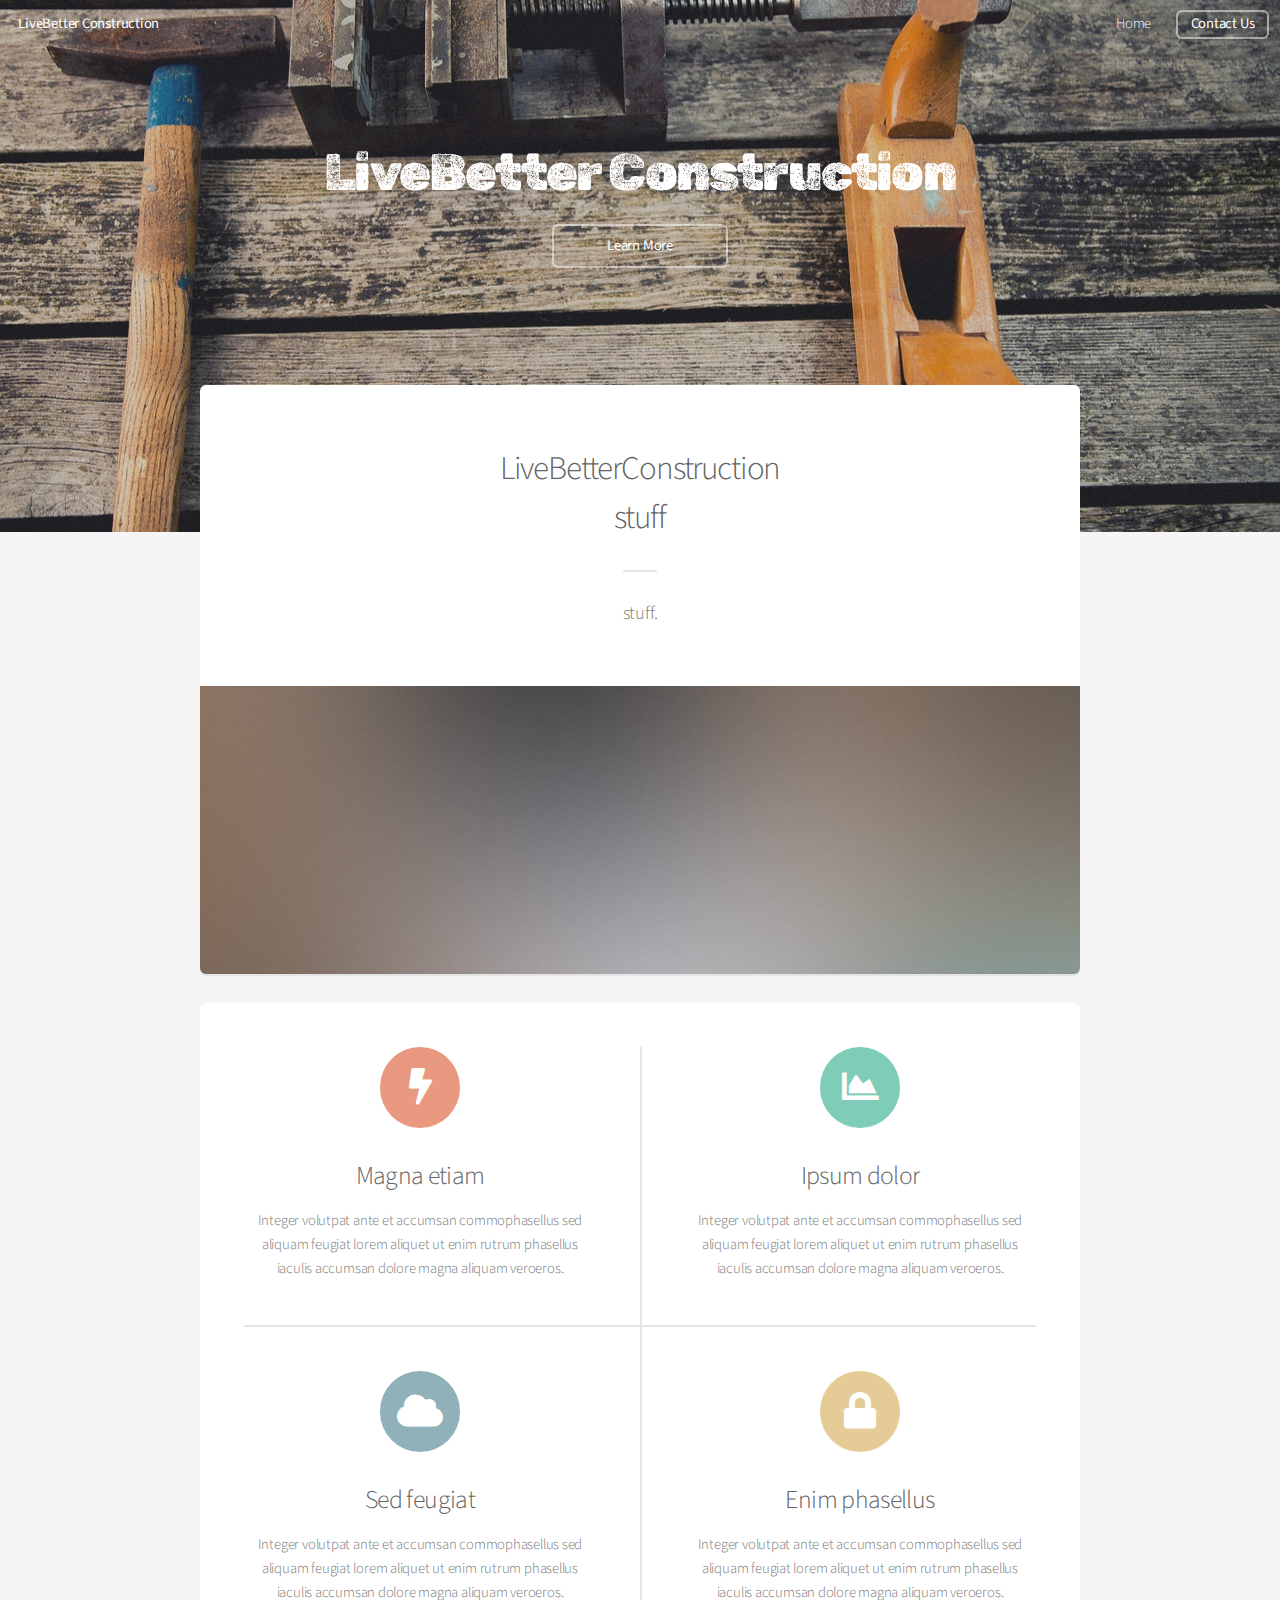
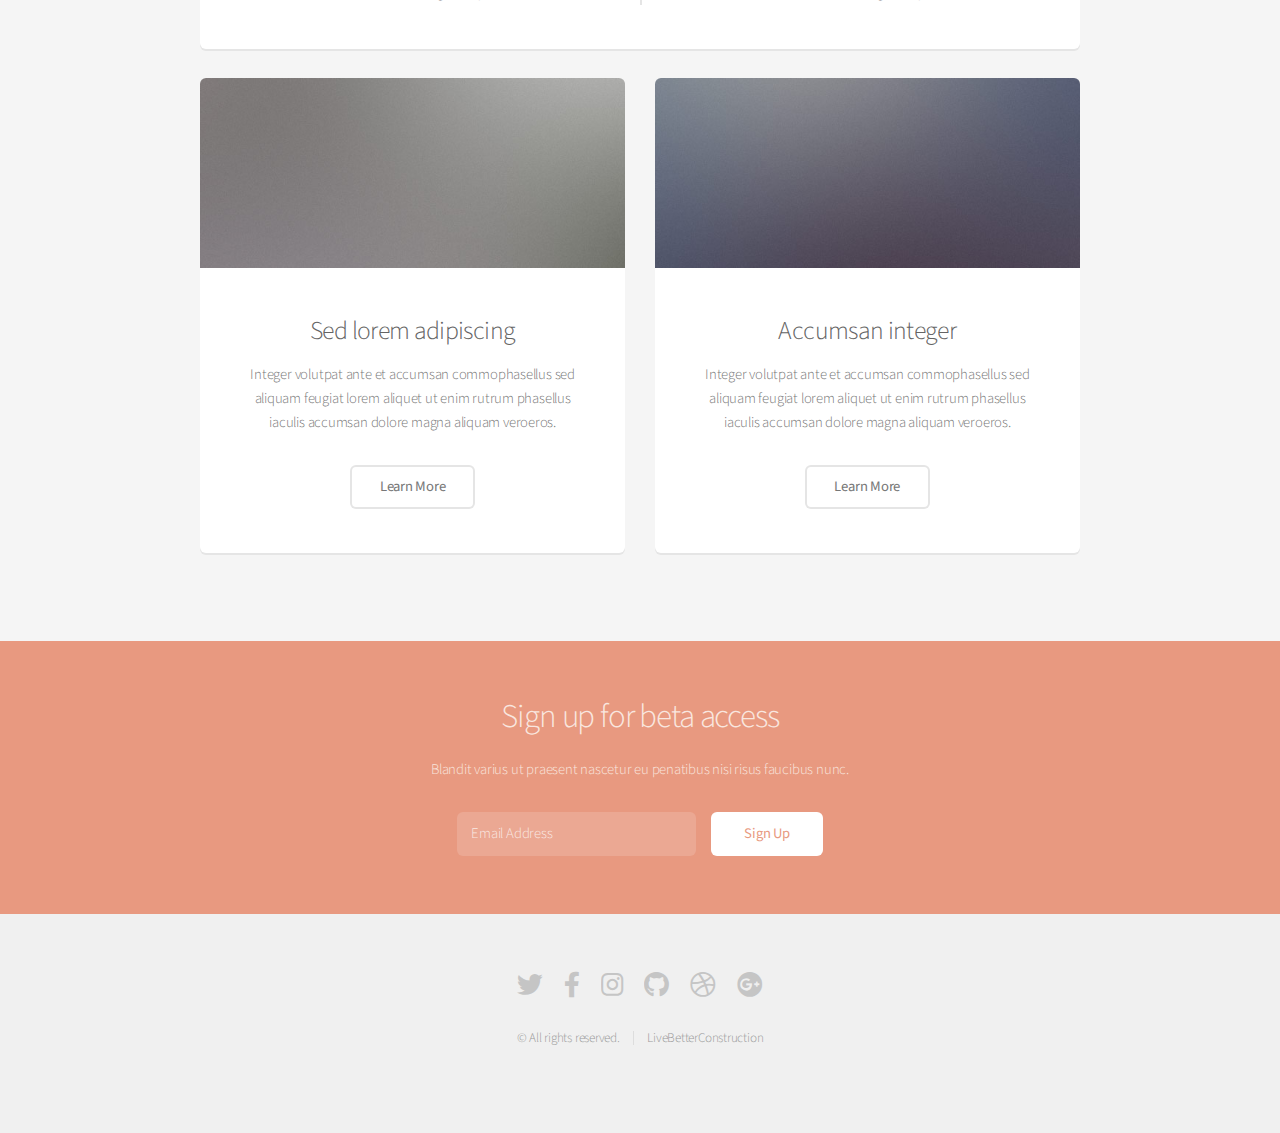
<file: index.html>
<!DOCTYPE HTML>
<html>
	<head>
		<title>LiveBetterConstruction</title>
		<meta charset="utf-8" />
		<meta name="viewport" content="width=device-width, initial-scale=1, user-scalable=no" />
		<link rel="stylesheet" href="assets/css/main.css" />
	</head>
	<body class="landing is-preload">
		<div id="page-wrapper">

			<!-- Header -->
				<header id="header" class="alt">
					<h1><a href="index.html">LiveBetter Construction</a></h1>
					<nav id="nav">
						<ul>
							<li><a href="index.html">Home</a></li>
							<li><a href="#" class="button">Contact Us</a></li>
						</ul>
					</nav>
				</header>

			<!-- Banner -->
				<section id="banner">
					<h2>LiveBetter Construction</h2>
					<ul class="actions special">
						<li><a href="#main" class="button">Learn More</a></li>
					</ul>
				</section>

			<!-- Main -->
				<section id="main" class="container">

					<section class="box special">
						<header class="major">
							<h2>LiveBetterConstruction
							<br />
							stuff</h2>
							<p>stuff.</p>
						</header>
						<span class="image featured"><img src="images/pic01.jpg" alt="" /></span>
					</section>

					<section class="box special features">
						<div class="features-row">
							<section>
								<span class="icon solid major fa-bolt accent2"></span>
								<h3>Magna etiam</h3>
								<p>Integer volutpat ante et accumsan commophasellus sed aliquam feugiat lorem aliquet ut enim rutrum phasellus iaculis accumsan dolore magna aliquam veroeros.</p>
							</section>
							<section>
								<span class="icon solid major fa-chart-area accent3"></span>
								<h3>Ipsum dolor</h3>
								<p>Integer volutpat ante et accumsan commophasellus sed aliquam feugiat lorem aliquet ut enim rutrum phasellus iaculis accumsan dolore magna aliquam veroeros.</p>
							</section>
						</div>
						<div class="features-row">
							<section>
								<span class="icon solid major fa-cloud accent4"></span>
								<h3>Sed feugiat</h3>
								<p>Integer volutpat ante et accumsan commophasellus sed aliquam feugiat lorem aliquet ut enim rutrum phasellus iaculis accumsan dolore magna aliquam veroeros.</p>
							</section>
							<section>
								<span class="icon solid major fa-lock accent5"></span>
								<h3>Enim phasellus</h3>
								<p>Integer volutpat ante et accumsan commophasellus sed aliquam feugiat lorem aliquet ut enim rutrum phasellus iaculis accumsan dolore magna aliquam veroeros.</p>
							</section>
						</div>
					</section>

					<div class="row">
						<div class="col-6 col-12-narrower">

							<section class="box special">
								<span class="image featured"><img src="images/pic02.jpg" alt="" /></span>
								<h3>Sed lorem adipiscing</h3>
								<p>Integer volutpat ante et accumsan commophasellus sed aliquam feugiat lorem aliquet ut enim rutrum phasellus iaculis accumsan dolore magna aliquam veroeros.</p>
								<ul class="actions special">
									<li><a href="#" class="button alt">Learn More</a></li>
								</ul>
							</section>

						</div>
						<div class="col-6 col-12-narrower">

							<section class="box special">
								<span class="image featured"><img src="images/pic03.jpg" alt="" /></span>
								<h3>Accumsan integer</h3>
								<p>Integer volutpat ante et accumsan commophasellus sed aliquam feugiat lorem aliquet ut enim rutrum phasellus iaculis accumsan dolore magna aliquam veroeros.</p>
								<ul class="actions special">
									<li><a href="#" class="button alt">Learn More</a></li>
								</ul>
							</section>

						</div>
					</div>

				</section>

			<!-- CTA -->
				<section id="cta">

					<h2>Sign up for beta access</h2>
					<p>Blandit varius ut praesent nascetur eu penatibus nisi risus faucibus nunc.</p>

					<form>
						<div class="row gtr-50 gtr-uniform">
							<div class="col-8 col-12-mobilep">
								<input type="email" name="email" id="email" placeholder="Email Address" />
							</div>
							<div class="col-4 col-12-mobilep">
								<input type="submit" value="Sign Up" class="fit" />
							</div>
						</div>
					</form>

				</section>

			<!-- Footer -->
				<footer id="footer">
					<ul class="icons">
						<li><a href="#" class="icon brands fa-twitter"><span class="label">Twitter</span></a></li>
						<li><a href="#" class="icon brands fa-facebook-f"><span class="label">Facebook</span></a></li>
						<li><a href="#" class="icon brands fa-instagram"><span class="label">Instagram</span></a></li>
						<li><a href="#" class="icon brands fa-github"><span class="label">Github</span></a></li>
						<li><a href="#" class="icon brands fa-dribbble"><span class="label">Dribbble</span></a></li>
						<li><a href="#" class="icon brands fa-google-plus"><span class="label">Google+</span></a></li>
					</ul>
					<ul class="copyright">
						<li>&copy; All rights reserved.</li><li>LiveBetterConstruction</a></li>
					</ul>
				</footer>

		</div>

		<!-- Scripts -->
			<script src="assets/js/jquery.min.js"></script>
			<script src="assets/js/jquery.dropotron.min.js"></script>
			<script src="assets/js/jquery.scrollex.min.js"></script>
			<script src="assets/js/browser.min.js"></script>
			<script src="assets/js/breakpoints.min.js"></script>
			<script src="assets/js/util.js"></script>
			<script src="assets/js/main.js"></script>

	</body>
</html>
</file>
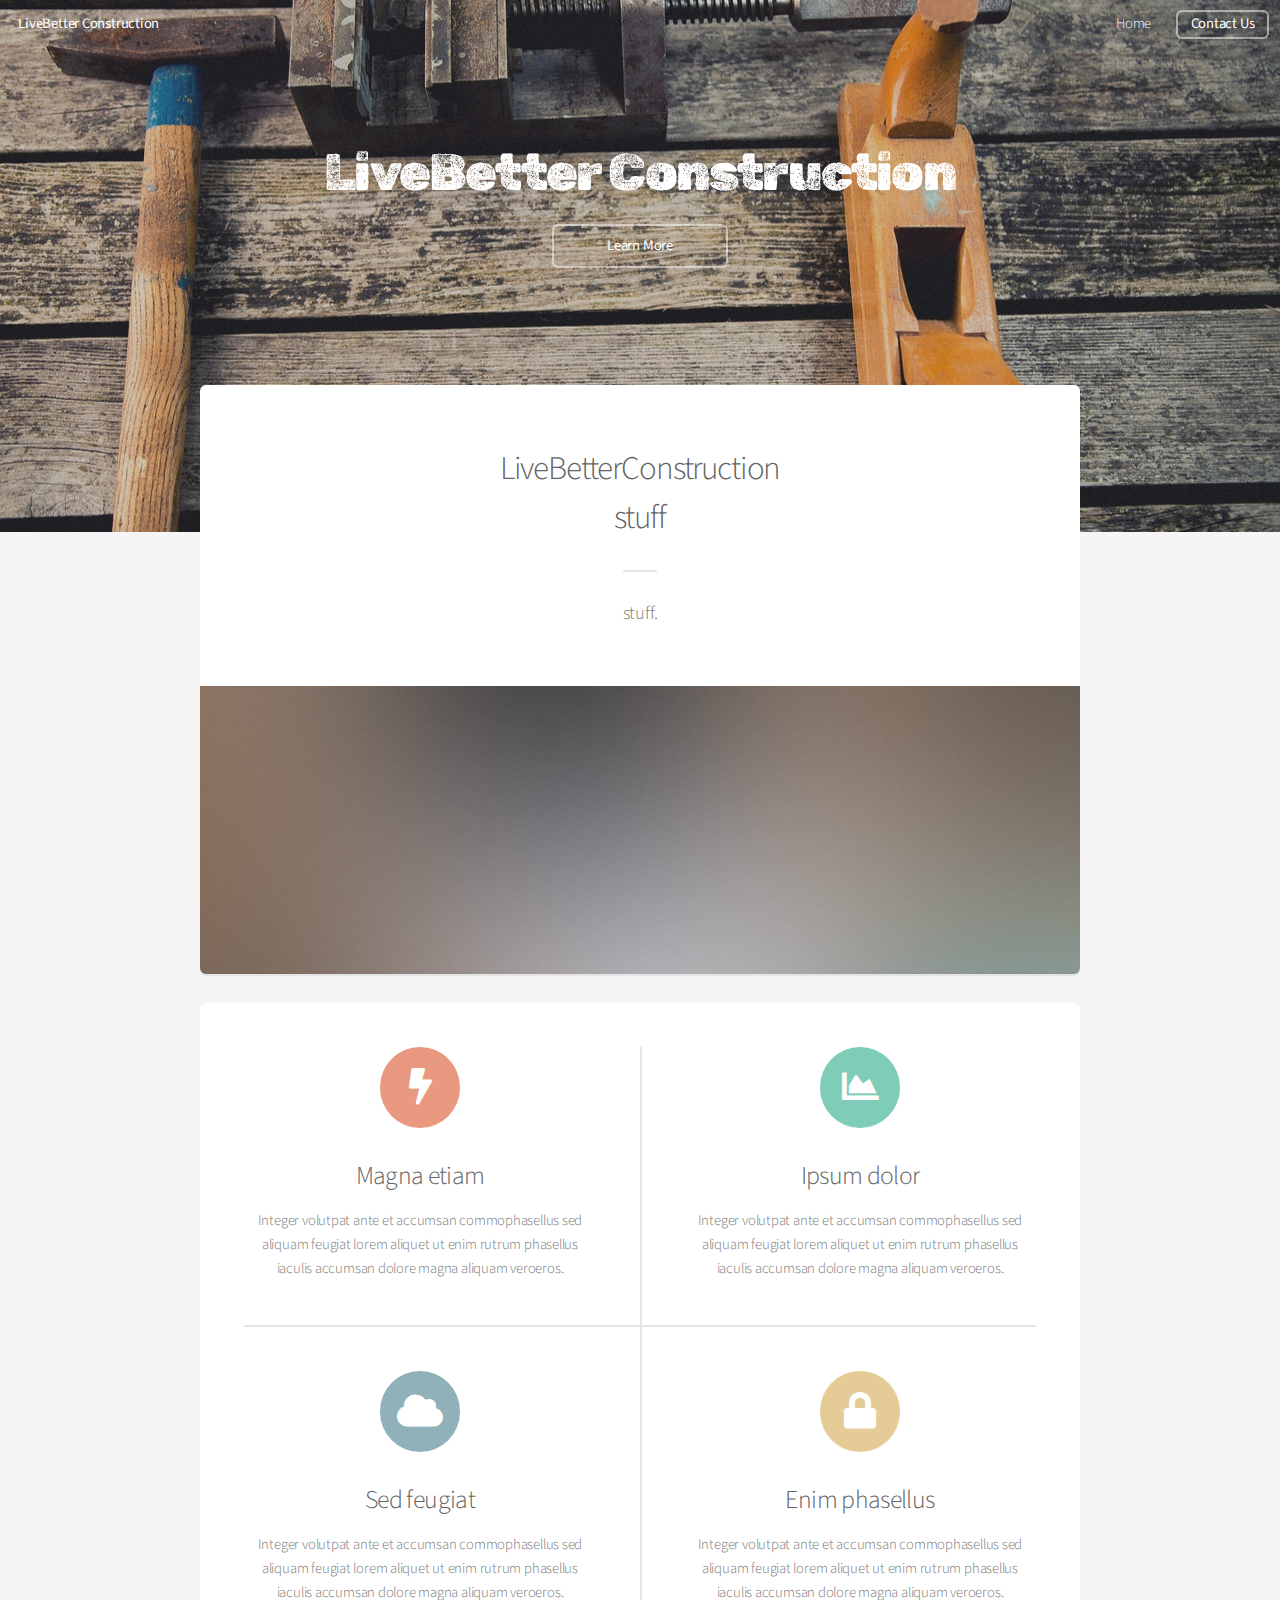
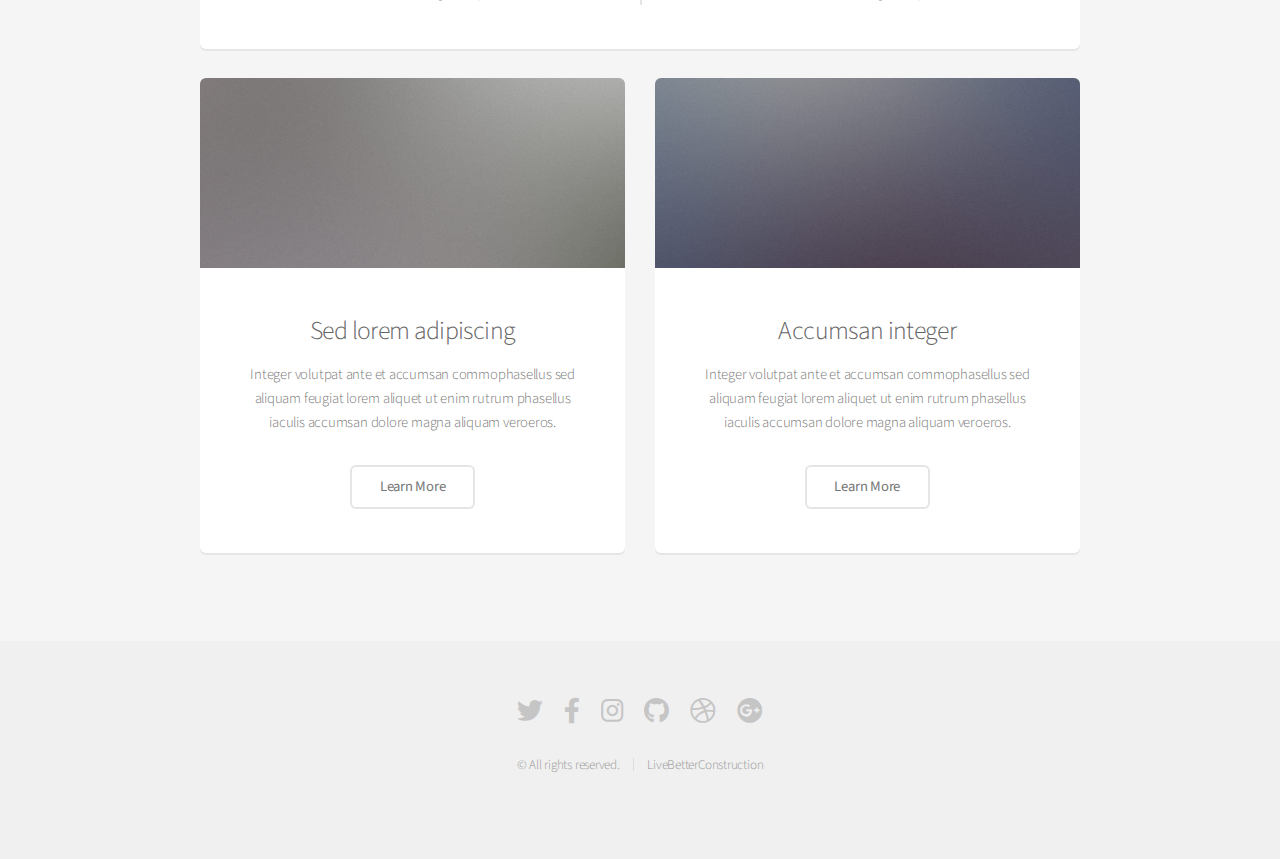
<file: public/index.html>
<!DOCTYPE HTML>
<html>
	<head>
		<title>LiveBetterConstruction</title>
		<meta charset="utf-8" />
		<meta name="viewport" content="width=device-width, initial-scale=1, user-scalable=no" />
		<link rel="stylesheet" href="assets/css/main.css" />
	</head>
	<body class="landing is-preload">
		<div id="page-wrapper">

			<!-- Header -->
				<header id="header" class="alt">
					<h1><a href="index.html">LiveBetter Construction</a></h1>
					<nav id="nav">
						<ul>
							<li><a href="index.html">Home</a></li>
							<li><a href="#" class="button">Contact Us</a></li>
						</ul>
					</nav>
				</header>

			<!-- Banner -->
				<section id="banner">
					<h2>LiveBetter Construction</h2>
					<ul class="actions special">
						<li><a href="#main" class="button">Learn More</a></li>
					</ul>
				</section>

			<!-- Main -->
				<section id="main" class="container">

					<section class="box special">
						<header class="major">
							<h2>LiveBetterConstruction
							<br />
							stuff</h2>
							<p>stuff.</p>
						</header>
						<span class="image featured"><img src="images/pic01.jpg" alt="" /></span>
					</section>

					<section class="box special features">
						<div class="features-row">
							<section>
								<span class="icon solid major fa-bolt accent2"></span>
								<h3>Magna etiam</h3>
								<p>Integer volutpat ante et accumsan commophasellus sed aliquam feugiat lorem aliquet ut enim rutrum phasellus iaculis accumsan dolore magna aliquam veroeros.</p>
							</section>
							<section>
								<span class="icon solid major fa-chart-area accent3"></span>
								<h3>Ipsum dolor</h3>
								<p>Integer volutpat ante et accumsan commophasellus sed aliquam feugiat lorem aliquet ut enim rutrum phasellus iaculis accumsan dolore magna aliquam veroeros.</p>
							</section>
						</div>
						<div class="features-row">
							<section>
								<span class="icon solid major fa-cloud accent4"></span>
								<h3>Sed feugiat</h3>
								<p>Integer volutpat ante et accumsan commophasellus sed aliquam feugiat lorem aliquet ut enim rutrum phasellus iaculis accumsan dolore magna aliquam veroeros.</p>
							</section>
							<section>
								<span class="icon solid major fa-lock accent5"></span>
								<h3>Enim phasellus</h3>
								<p>Integer volutpat ante et accumsan commophasellus sed aliquam feugiat lorem aliquet ut enim rutrum phasellus iaculis accumsan dolore magna aliquam veroeros.</p>
							</section>
						</div>
					</section>

					<div class="row">
						<div class="col-6 col-12-narrower">

							<section class="box special">
								<span class="image featured"><img src="images/pic02.jpg" alt="" /></span>
								<h3>Sed lorem adipiscing</h3>
								<p>Integer volutpat ante et accumsan commophasellus sed aliquam feugiat lorem aliquet ut enim rutrum phasellus iaculis accumsan dolore magna aliquam veroeros.</p>
								<ul class="actions special">
									<li><a href="#" class="button alt">Learn More</a></li>
								</ul>
							</section>

						</div>
						<div class="col-6 col-12-narrower">

							<section class="box special">
								<span class="image featured"><img src="images/pic03.jpg" alt="" /></span>
								<h3>Accumsan integer</h3>
								<p>Integer volutpat ante et accumsan commophasellus sed aliquam feugiat lorem aliquet ut enim rutrum phasellus iaculis accumsan dolore magna aliquam veroeros.</p>
								<ul class="actions special">
									<li><a href="#" class="button alt">Learn More</a></li>
								</ul>
							</section>

						</div>
					</div>

				</section>

			<!-- Footer -->
				<footer id="footer">
					<ul class="icons">
						<li><a href="#" class="icon brands fa-twitter"><span class="label">Twitter</span></a></li>
						<li><a href="#" class="icon brands fa-facebook-f"><span class="label">Facebook</span></a></li>
						<li><a href="#" class="icon brands fa-instagram"><span class="label">Instagram</span></a></li>
						<li><a href="#" class="icon brands fa-github"><span class="label">Github</span></a></li>
						<li><a href="#" class="icon brands fa-dribbble"><span class="label">Dribbble</span></a></li>
						<li><a href="#" class="icon brands fa-google-plus"><span class="label">Google+</span></a></li>
					</ul>
					<ul class="copyright">
						<li>&copy; All rights reserved.</li><li>LiveBetterConstruction</a></li>
					</ul>
				</footer>

		</div>

		<!-- Scripts -->
			<script src="assets/js/jquery.min.js"></script>
			<script src="assets/js/jquery.dropotron.min.js"></script>
			<script src="assets/js/jquery.scrollex.min.js"></script>
			<script src="assets/js/browser.min.js"></script>
			<script src="assets/js/breakpoints.min.js"></script>
			<script src="assets/js/util.js"></script>
			<script src="assets/js/main.js"></script>

	</body>
</html>
</file>
<file: assets/css/main.css>
@import url("fontawesome-all.min.css");
@import url("https://fonts.googleapis.com/css?family=Source+Sans+Pro:300,400,300italic,400italic");
@font-face {
	font-family: 'RubikDirt';
	src: url('../webfonts/RubikDirt-Regular.ttf')
  }
	html, body, div, span, applet, object,
	iframe, h1, h2, h3, h4, h5, h6, p, blockquote,
	pre, a, abbr, acronym, address, big, cite,
	code, del, dfn, em, img, ins, kbd, q, s, samp,
	small, strike, strong, sub, sup, tt, var, b,
	u, i, center, dl, dt, dd, ol, ul, li, fieldset,
	form, label, legend, table, caption, tbody,
	tfoot, thead, tr, th, td, article, aside,
	canvas, details, embed, figure, figcaption,
	footer, header, hgroup, menu, nav, output, ruby,
	section, summary, time, mark, audio, video {
		margin: 0;
		padding: 0;
		border: 0;
		font-size: 100%;
		font: inherit;
		vertical-align: baseline;
	}

	article, aside, details, figcaption, figure,
	footer, header, hgroup, menu, nav, section {
		display: block;
	}

	body {
		line-height: 1;
	}

	ol, ul {
		list-style: none;
	}

	blockquote, q {
		quotes: none;
	}

		blockquote:before, blockquote:after, q:before, q:after {
			content: '';
			content: none;
		}

	table {
		border-collapse: collapse;
		border-spacing: 0;
	}

	body {
		-webkit-text-size-adjust: none;
	}

	mark {
		background-color: transparent;
		color: inherit;
	}

	input::-moz-focus-inner {
		border: 0;
		padding: 0;
	}

	input, select, textarea {
		-moz-appearance: none;
		-webkit-appearance: none;
		-ms-appearance: none;
		appearance: none;
	}

/* Basic */

	@-ms-viewport {
		width: device-width;
	}

	body {
		-ms-overflow-style: scrollbar;
	}

	@media screen and (max-width: 480px) {

		html, body {
			min-width: 320px;
		}

	}

	html {
		box-sizing: border-box;
	}

	*, *:before, *:after {
		box-sizing: inherit;
	}

	body {
		background: #f5f5f5;
	}

	body, input, select, textarea {
		color: #777;
		font-family: "Source Sans Pro", sans-serif;
		font-size: 16pt;
		font-weight: 300;
		line-height: 1.65em;
		letter-spacing: -0.015em;
	}

	a {
		-moz-transition: color 0.2s ease-in-out, border-bottom-color 0.2s ease-in-out;
		-webkit-transition: color 0.2s ease-in-out, border-bottom-color 0.2s ease-in-out;
		-ms-transition: color 0.2s ease-in-out, border-bottom-color 0.2s ease-in-out;
		transition: color 0.2s ease-in-out, border-bottom-color 0.2s ease-in-out;
		border-bottom: dotted 1px;
		color: #e89980;
		text-decoration: none;
	}

		a:hover {
			border-bottom-color: transparent;
		}

	strong, b {
		color: #646464;
		font-weight: 400;
	}

	em, i {
		font-style: italic;
	}

	p {
		margin: 0 0 2em 0;
	}

	h1, h2, h3, h4, h5, h6 {
		color: #646464;
		font-weight: 300;
		line-height: 1em;
		margin: 0 0 0.5em 0;
	}

		h1 a, h2 a, h3 a, h4 a, h5 a, h6 a {
			color: inherit;
			text-decoration: none;
		}

	h2 {
		font-size: 2.25em;
		line-height: 1.5em;
		letter-spacing: -0.035em;
	}

	h3 {
		font-size: 1.75em;
		line-height: 1.5em;
		letter-spacing: -0.025em;
	}

	h4 {
		font-size: 1.1em;
		line-height: 1.5em;
		letter-spacing: 0;
	}

	h5 {
		font-size: 0.9em;
		line-height: 1.5em;
		letter-spacing: 0;
	}

	h6 {
		font-size: 0.7em;
		line-height: 1.5em;
		letter-spacing: 0;
	}

	sub {
		font-size: 0.8em;
		position: relative;
		top: 0.5em;
	}

	sup {
		font-size: 0.8em;
		position: relative;
		top: -0.5em;
	}

	hr {
		border: 0;
		border-bottom: solid 2px #e5e5e5;
		margin: 2em 0;
	}

		hr.major {
			margin: 3em 0;
		}

	blockquote {
		border-left: solid 4px #e5e5e5;
		font-style: italic;
		margin: 0 0 2em 0;
		padding: 0.5em 0 0.5em 2em;
	}

	pre {
		-webkit-overflow-scrolling: touch;
		background: #f8f8f8;
		border-radius: 6px;
		border: solid 1px #e5e5e5;
		font-family: monospace;
		font-size: 0.9em;
		line-height: 1.75em;
		margin: 0 0 2em 0;
		overflow-x: auto;
		padding: 1em 1.5em;
	}

	code {
		background: #f8f8f8;
		border-radius: 6px;
		border: solid 1px #e5e5e5;
		font-family: monospace;
		font-size: 0.9em;
		margin: 0 0.25em;
		padding: 0.25em 0.65em;
	}

	.align-left {
		text-align: left;
	}

	.align-center {
		text-align: center;
	}

	.align-right {
		text-align: right;
	}

/* Row */

	.row {
		display: flex;
		flex-wrap: wrap;
		box-sizing: border-box;
		align-items: stretch;
	}

		.row > * {
			box-sizing: border-box;
		}

		.row.gtr-uniform > * > :last-child {
			margin-bottom: 0;
		}

		.row.aln-left {
			justify-content: flex-start;
		}

		.row.aln-center {
			justify-content: center;
		}

		.row.aln-right {
			justify-content: flex-end;
		}

		.row.aln-top {
			align-items: flex-start;
		}

		.row.aln-middle {
			align-items: center;
		}

		.row.aln-bottom {
			align-items: flex-end;
		}

		.row > .imp {
			order: -1;
		}

		.row > .col-1 {
			width: 8.33333%;
		}

		.row > .off-1 {
			margin-left: 8.33333%;
		}

		.row > .col-2 {
			width: 16.66667%;
		}

		.row > .off-2 {
			margin-left: 16.66667%;
		}

		.row > .col-3 {
			width: 25%;
		}

		.row > .off-3 {
			margin-left: 25%;
		}

		.row > .col-4 {
			width: 33.33333%;
		}

		.row > .off-4 {
			margin-left: 33.33333%;
		}

		.row > .col-5 {
			width: 41.66667%;
		}

		.row > .off-5 {
			margin-left: 41.66667%;
		}

		.row > .col-6 {
			width: 50%;
		}

		.row > .off-6 {
			margin-left: 50%;
		}

		.row > .col-7 {
			width: 58.33333%;
		}

		.row > .off-7 {
			margin-left: 58.33333%;
		}

		.row > .col-8 {
			width: 66.66667%;
		}

		.row > .off-8 {
			margin-left: 66.66667%;
		}

		.row > .col-9 {
			width: 75%;
		}

		.row > .off-9 {
			margin-left: 75%;
		}

		.row > .col-10 {
			width: 83.33333%;
		}

		.row > .off-10 {
			margin-left: 83.33333%;
		}

		.row > .col-11 {
			width: 91.66667%;
		}

		.row > .off-11 {
			margin-left: 91.66667%;
		}

		.row > .col-12 {
			width: 100%;
		}

		.row > .off-12 {
			margin-left: 100%;
		}

		.row.gtr-0 {
			margin-top: 0;
			margin-left: 0em;
		}

			.row.gtr-0 > * {
				padding: 0 0 0 0em;
			}

			.row.gtr-0.gtr-uniform {
				margin-top: 0em;
			}

				.row.gtr-0.gtr-uniform > * {
					padding-top: 0em;
				}

		.row.gtr-25 {
			margin-top: 0;
			margin-left: -0.5em;
		}

			.row.gtr-25 > * {
				padding: 0 0 0 0.5em;
			}

			.row.gtr-25.gtr-uniform {
				margin-top: -0.5em;
			}

				.row.gtr-25.gtr-uniform > * {
					padding-top: 0.5em;
				}

		.row.gtr-50 {
			margin-top: 0;
			margin-left: -1em;
		}

			.row.gtr-50 > * {
				padding: 0 0 0 1em;
			}

			.row.gtr-50.gtr-uniform {
				margin-top: -1em;
			}

				.row.gtr-50.gtr-uniform > * {
					padding-top: 1em;
				}

		.row {
			margin-top: 0;
			margin-left: -2em;
		}

			.row > * {
				padding: 0 0 0 2em;
			}

			.row.gtr-uniform {
				margin-top: -2em;
			}

				.row.gtr-uniform > * {
					padding-top: 2em;
				}

		.row.gtr-150 {
			margin-top: 0;
			margin-left: -3em;
		}

			.row.gtr-150 > * {
				padding: 0 0 0 3em;
			}

			.row.gtr-150.gtr-uniform {
				margin-top: -3em;
			}

				.row.gtr-150.gtr-uniform > * {
					padding-top: 3em;
				}

		.row.gtr-200 {
			margin-top: 0;
			margin-left: -4em;
		}

			.row.gtr-200 > * {
				padding: 0 0 0 4em;
			}

			.row.gtr-200.gtr-uniform {
				margin-top: -4em;
			}

				.row.gtr-200.gtr-uniform > * {
					padding-top: 4em;
				}

		@media screen and (max-width: 1680px) {

			.row {
				display: flex;
				flex-wrap: wrap;
				box-sizing: border-box;
				align-items: stretch;
			}

				.row > * {
					box-sizing: border-box;
				}

				.row.gtr-uniform > * > :last-child {
					margin-bottom: 0;
				}

				.row.aln-left {
					justify-content: flex-start;
				}

				.row.aln-center {
					justify-content: center;
				}

				.row.aln-right {
					justify-content: flex-end;
				}

				.row.aln-top {
					align-items: flex-start;
				}

				.row.aln-middle {
					align-items: center;
				}

				.row.aln-bottom {
					align-items: flex-end;
				}

				.row > .imp-wide {
					order: -1;
				}

				.row > .col-1-wide {
					width: 8.33333%;
				}

				.row > .off-1-wide {
					margin-left: 8.33333%;
				}

				.row > .col-2-wide {
					width: 16.66667%;
				}

				.row > .off-2-wide {
					margin-left: 16.66667%;
				}

				.row > .col-3-wide {
					width: 25%;
				}

				.row > .off-3-wide {
					margin-left: 25%;
				}

				.row > .col-4-wide {
					width: 33.33333%;
				}

				.row > .off-4-wide {
					margin-left: 33.33333%;
				}

				.row > .col-5-wide {
					width: 41.66667%;
				}

				.row > .off-5-wide {
					margin-left: 41.66667%;
				}

				.row > .col-6-wide {
					width: 50%;
				}

				.row > .off-6-wide {
					margin-left: 50%;
				}

				.row > .col-7-wide {
					width: 58.33333%;
				}

				.row > .off-7-wide {
					margin-left: 58.33333%;
				}

				.row > .col-8-wide {
					width: 66.66667%;
				}

				.row > .off-8-wide {
					margin-left: 66.66667%;
				}

				.row > .col-9-wide {
					width: 75%;
				}

				.row > .off-9-wide {
					margin-left: 75%;
				}

				.row > .col-10-wide {
					width: 83.33333%;
				}

				.row > .off-10-wide {
					margin-left: 83.33333%;
				}

				.row > .col-11-wide {
					width: 91.66667%;
				}

				.row > .off-11-wide {
					margin-left: 91.66667%;
				}

				.row > .col-12-wide {
					width: 100%;
				}

				.row > .off-12-wide {
					margin-left: 100%;
				}

				.row.gtr-0 {
					margin-top: 0;
					margin-left: 0em;
				}

					.row.gtr-0 > * {
						padding: 0 0 0 0em;
					}

					.row.gtr-0.gtr-uniform {
						margin-top: 0em;
					}

						.row.gtr-0.gtr-uniform > * {
							padding-top: 0em;
						}

				.row.gtr-25 {
					margin-top: 0;
					margin-left: -0.5em;
				}

					.row.gtr-25 > * {
						padding: 0 0 0 0.5em;
					}

					.row.gtr-25.gtr-uniform {
						margin-top: -0.5em;
					}

						.row.gtr-25.gtr-uniform > * {
							padding-top: 0.5em;
						}

				.row.gtr-50 {
					margin-top: 0;
					margin-left: -1em;
				}

					.row.gtr-50 > * {
						padding: 0 0 0 1em;
					}

					.row.gtr-50.gtr-uniform {
						margin-top: -1em;
					}

						.row.gtr-50.gtr-uniform > * {
							padding-top: 1em;
						}

				.row {
					margin-top: 0;
					margin-left: -2em;
				}

					.row > * {
						padding: 0 0 0 2em;
					}

					.row.gtr-uniform {
						margin-top: -2em;
					}

						.row.gtr-uniform > * {
							padding-top: 2em;
						}

				.row.gtr-150 {
					margin-top: 0;
					margin-left: -3em;
				}

					.row.gtr-150 > * {
						padding: 0 0 0 3em;
					}

					.row.gtr-150.gtr-uniform {
						margin-top: -3em;
					}

						.row.gtr-150.gtr-uniform > * {
							padding-top: 3em;
						}

				.row.gtr-200 {
					margin-top: 0;
					margin-left: -4em;
				}

					.row.gtr-200 > * {
						padding: 0 0 0 4em;
					}

					.row.gtr-200.gtr-uniform {
						margin-top: -4em;
					}

						.row.gtr-200.gtr-uniform > * {
							padding-top: 4em;
						}

		}

		@media screen and (max-width: 1280px) {

			.row {
				display: flex;
				flex-wrap: wrap;
				box-sizing: border-box;
				align-items: stretch;
			}

				.row > * {
					box-sizing: border-box;
				}

				.row.gtr-uniform > * > :last-child {
					margin-bottom: 0;
				}

				.row.aln-left {
					justify-content: flex-start;
				}

				.row.aln-center {
					justify-content: center;
				}

				.row.aln-right {
					justify-content: flex-end;
				}

				.row.aln-top {
					align-items: flex-start;
				}

				.row.aln-middle {
					align-items: center;
				}

				.row.aln-bottom {
					align-items: flex-end;
				}

				.row > .imp-normal {
					order: -1;
				}

				.row > .col-1-normal {
					width: 8.33333%;
				}

				.row > .off-1-normal {
					margin-left: 8.33333%;
				}

				.row > .col-2-normal {
					width: 16.66667%;
				}

				.row > .off-2-normal {
					margin-left: 16.66667%;
				}

				.row > .col-3-normal {
					width: 25%;
				}

				.row > .off-3-normal {
					margin-left: 25%;
				}

				.row > .col-4-normal {
					width: 33.33333%;
				}

				.row > .off-4-normal {
					margin-left: 33.33333%;
				}

				.row > .col-5-normal {
					width: 41.66667%;
				}

				.row > .off-5-normal {
					margin-left: 41.66667%;
				}

				.row > .col-6-normal {
					width: 50%;
				}

				.row > .off-6-normal {
					margin-left: 50%;
				}

				.row > .col-7-normal {
					width: 58.33333%;
				}

				.row > .off-7-normal {
					margin-left: 58.33333%;
				}

				.row > .col-8-normal {
					width: 66.66667%;
				}

				.row > .off-8-normal {
					margin-left: 66.66667%;
				}

				.row > .col-9-normal {
					width: 75%;
				}

				.row > .off-9-normal {
					margin-left: 75%;
				}

				.row > .col-10-normal {
					width: 83.33333%;
				}

				.row > .off-10-normal {
					margin-left: 83.33333%;
				}

				.row > .col-11-normal {
					width: 91.66667%;
				}

				.row > .off-11-normal {
					margin-left: 91.66667%;
				}

				.row > .col-12-normal {
					width: 100%;
				}

				.row > .off-12-normal {
					margin-left: 100%;
				}

				.row.gtr-0 {
					margin-top: 0;
					margin-left: 0em;
				}

					.row.gtr-0 > * {
						padding: 0 0 0 0em;
					}

					.row.gtr-0.gtr-uniform {
						margin-top: 0em;
					}

						.row.gtr-0.gtr-uniform > * {
							padding-top: 0em;
						}

				.row.gtr-25 {
					margin-top: 0;
					margin-left: -0.5em;
				}

					.row.gtr-25 > * {
						padding: 0 0 0 0.5em;
					}

					.row.gtr-25.gtr-uniform {
						margin-top: -0.5em;
					}

						.row.gtr-25.gtr-uniform > * {
							padding-top: 0.5em;
						}

				.row.gtr-50 {
					margin-top: 0;
					margin-left: -1em;
				}

					.row.gtr-50 > * {
						padding: 0 0 0 1em;
					}

					.row.gtr-50.gtr-uniform {
						margin-top: -1em;
					}

						.row.gtr-50.gtr-uniform > * {
							padding-top: 1em;
						}

				.row {
					margin-top: 0;
					margin-left: -2em;
				}

					.row > * {
						padding: 0 0 0 2em;
					}

					.row.gtr-uniform {
						margin-top: -2em;
					}

						.row.gtr-uniform > * {
							padding-top: 2em;
						}

				.row.gtr-150 {
					margin-top: 0;
					margin-left: -3em;
				}

					.row.gtr-150 > * {
						padding: 0 0 0 3em;
					}

					.row.gtr-150.gtr-uniform {
						margin-top: -3em;
					}

						.row.gtr-150.gtr-uniform > * {
							padding-top: 3em;
						}

				.row.gtr-200 {
					margin-top: 0;
					margin-left: -4em;
				}

					.row.gtr-200 > * {
						padding: 0 0 0 4em;
					}

					.row.gtr-200.gtr-uniform {
						margin-top: -4em;
					}

						.row.gtr-200.gtr-uniform > * {
							padding-top: 4em;
						}

		}

		@media screen and (max-width: 980px) {

			.row {
				display: flex;
				flex-wrap: wrap;
				box-sizing: border-box;
				align-items: stretch;
			}

				.row > * {
					box-sizing: border-box;
				}

				.row.gtr-uniform > * > :last-child {
					margin-bottom: 0;
				}

				.row.aln-left {
					justify-content: flex-start;
				}

				.row.aln-center {
					justify-content: center;
				}

				.row.aln-right {
					justify-content: flex-end;
				}

				.row.aln-top {
					align-items: flex-start;
				}

				.row.aln-middle {
					align-items: center;
				}

				.row.aln-bottom {
					align-items: flex-end;
				}

				.row > .imp-narrow {
					order: -1;
				}

				.row > .col-1-narrow {
					width: 8.33333%;
				}

				.row > .off-1-narrow {
					margin-left: 8.33333%;
				}

				.row > .col-2-narrow {
					width: 16.66667%;
				}

				.row > .off-2-narrow {
					margin-left: 16.66667%;
				}

				.row > .col-3-narrow {
					width: 25%;
				}

				.row > .off-3-narrow {
					margin-left: 25%;
				}

				.row > .col-4-narrow {
					width: 33.33333%;
				}

				.row > .off-4-narrow {
					margin-left: 33.33333%;
				}

				.row > .col-5-narrow {
					width: 41.66667%;
				}

				.row > .off-5-narrow {
					margin-left: 41.66667%;
				}

				.row > .col-6-narrow {
					width: 50%;
				}

				.row > .off-6-narrow {
					margin-left: 50%;
				}

				.row > .col-7-narrow {
					width: 58.33333%;
				}

				.row > .off-7-narrow {
					margin-left: 58.33333%;
				}

				.row > .col-8-narrow {
					width: 66.66667%;
				}

				.row > .off-8-narrow {
					margin-left: 66.66667%;
				}

				.row > .col-9-narrow {
					width: 75%;
				}

				.row > .off-9-narrow {
					margin-left: 75%;
				}

				.row > .col-10-narrow {
					width: 83.33333%;
				}

				.row > .off-10-narrow {
					margin-left: 83.33333%;
				}

				.row > .col-11-narrow {
					width: 91.66667%;
				}

				.row > .off-11-narrow {
					margin-left: 91.66667%;
				}

				.row > .col-12-narrow {
					width: 100%;
				}

				.row > .off-12-narrow {
					margin-left: 100%;
				}

				.row.gtr-0 {
					margin-top: 0;
					margin-left: 0em;
				}

					.row.gtr-0 > * {
						padding: 0 0 0 0em;
					}

					.row.gtr-0.gtr-uniform {
						margin-top: 0em;
					}

						.row.gtr-0.gtr-uniform > * {
							padding-top: 0em;
						}

				.row.gtr-25 {
					margin-top: 0;
					margin-left: -0.5em;
				}

					.row.gtr-25 > * {
						padding: 0 0 0 0.5em;
					}

					.row.gtr-25.gtr-uniform {
						margin-top: -0.5em;
					}

						.row.gtr-25.gtr-uniform > * {
							padding-top: 0.5em;
						}

				.row.gtr-50 {
					margin-top: 0;
					margin-left: -1em;
				}

					.row.gtr-50 > * {
						padding: 0 0 0 1em;
					}

					.row.gtr-50.gtr-uniform {
						margin-top: -1em;
					}

						.row.gtr-50.gtr-uniform > * {
							padding-top: 1em;
						}

				.row {
					margin-top: 0;
					margin-left: -2em;
				}

					.row > * {
						padding: 0 0 0 2em;
					}

					.row.gtr-uniform {
						margin-top: -2em;
					}

						.row.gtr-uniform > * {
							padding-top: 2em;
						}

				.row.gtr-150 {
					margin-top: 0;
					margin-left: -3em;
				}

					.row.gtr-150 > * {
						padding: 0 0 0 3em;
					}

					.row.gtr-150.gtr-uniform {
						margin-top: -3em;
					}

						.row.gtr-150.gtr-uniform > * {
							padding-top: 3em;
						}

				.row.gtr-200 {
					margin-top: 0;
					margin-left: -4em;
				}

					.row.gtr-200 > * {
						padding: 0 0 0 4em;
					}

					.row.gtr-200.gtr-uniform {
						margin-top: -4em;
					}

						.row.gtr-200.gtr-uniform > * {
							padding-top: 4em;
						}

		}

		@media screen and (max-width: 840px) {

			.row {
				display: flex;
				flex-wrap: wrap;
				box-sizing: border-box;
				align-items: stretch;
			}

				.row > * {
					box-sizing: border-box;
				}

				.row.gtr-uniform > * > :last-child {
					margin-bottom: 0;
				}

				.row.aln-left {
					justify-content: flex-start;
				}

				.row.aln-center {
					justify-content: center;
				}

				.row.aln-right {
					justify-content: flex-end;
				}

				.row.aln-top {
					align-items: flex-start;
				}

				.row.aln-middle {
					align-items: center;
				}

				.row.aln-bottom {
					align-items: flex-end;
				}

				.row > .imp-narrower {
					order: -1;
				}

				.row > .col-1-narrower {
					width: 8.33333%;
				}

				.row > .off-1-narrower {
					margin-left: 8.33333%;
				}

				.row > .col-2-narrower {
					width: 16.66667%;
				}

				.row > .off-2-narrower {
					margin-left: 16.66667%;
				}

				.row > .col-3-narrower {
					width: 25%;
				}

				.row > .off-3-narrower {
					margin-left: 25%;
				}

				.row > .col-4-narrower {
					width: 33.33333%;
				}

				.row > .off-4-narrower {
					margin-left: 33.33333%;
				}

				.row > .col-5-narrower {
					width: 41.66667%;
				}

				.row > .off-5-narrower {
					margin-left: 41.66667%;
				}

				.row > .col-6-narrower {
					width: 50%;
				}

				.row > .off-6-narrower {
					margin-left: 50%;
				}

				.row > .col-7-narrower {
					width: 58.33333%;
				}

				.row > .off-7-narrower {
					margin-left: 58.33333%;
				}

				.row > .col-8-narrower {
					width: 66.66667%;
				}

				.row > .off-8-narrower {
					margin-left: 66.66667%;
				}

				.row > .col-9-narrower {
					width: 75%;
				}

				.row > .off-9-narrower {
					margin-left: 75%;
				}

				.row > .col-10-narrower {
					width: 83.33333%;
				}

				.row > .off-10-narrower {
					margin-left: 83.33333%;
				}

				.row > .col-11-narrower {
					width: 91.66667%;
				}

				.row > .off-11-narrower {
					margin-left: 91.66667%;
				}

				.row > .col-12-narrower {
					width: 100%;
				}

				.row > .off-12-narrower {
					margin-left: 100%;
				}

				.row.gtr-0 {
					margin-top: 0;
					margin-left: 0em;
				}

					.row.gtr-0 > * {
						padding: 0 0 0 0em;
					}

					.row.gtr-0.gtr-uniform {
						margin-top: 0em;
					}

						.row.gtr-0.gtr-uniform > * {
							padding-top: 0em;
						}

				.row.gtr-25 {
					margin-top: 0;
					margin-left: -0.5em;
				}

					.row.gtr-25 > * {
						padding: 0 0 0 0.5em;
					}

					.row.gtr-25.gtr-uniform {
						margin-top: -0.5em;
					}

						.row.gtr-25.gtr-uniform > * {
							padding-top: 0.5em;
						}

				.row.gtr-50 {
					margin-top: 0;
					margin-left: -1em;
				}

					.row.gtr-50 > * {
						padding: 0 0 0 1em;
					}

					.row.gtr-50.gtr-uniform {
						margin-top: -1em;
					}

						.row.gtr-50.gtr-uniform > * {
							padding-top: 1em;
						}

				.row {
					margin-top: 0;
					margin-left: -2em;
				}

					.row > * {
						padding: 0 0 0 2em;
					}

					.row.gtr-uniform {
						margin-top: -2em;
					}

						.row.gtr-uniform > * {
							padding-top: 2em;
						}

				.row.gtr-150 {
					margin-top: 0;
					margin-left: -3em;
				}

					.row.gtr-150 > * {
						padding: 0 0 0 3em;
					}

					.row.gtr-150.gtr-uniform {
						margin-top: -3em;
					}

						.row.gtr-150.gtr-uniform > * {
							padding-top: 3em;
						}

				.row.gtr-200 {
					margin-top: 0;
					margin-left: -4em;
				}

					.row.gtr-200 > * {
						padding: 0 0 0 4em;
					}

					.row.gtr-200.gtr-uniform {
						margin-top: -4em;
					}

						.row.gtr-200.gtr-uniform > * {
							padding-top: 4em;
						}

		}

		@media screen and (max-width: 736px) {

			.row {
				display: flex;
				flex-wrap: wrap;
				box-sizing: border-box;
				align-items: stretch;
			}

				.row > * {
					box-sizing: border-box;
				}

				.row.gtr-uniform > * > :last-child {
					margin-bottom: 0;
				}

				.row.aln-left {
					justify-content: flex-start;
				}

				.row.aln-center {
					justify-content: center;
				}

				.row.aln-right {
					justify-content: flex-end;
				}

				.row.aln-top {
					align-items: flex-start;
				}

				.row.aln-middle {
					align-items: center;
				}

				.row.aln-bottom {
					align-items: flex-end;
				}

				.row > .imp-mobile {
					order: -1;
				}

				.row > .col-1-mobile {
					width: 8.33333%;
				}

				.row > .off-1-mobile {
					margin-left: 8.33333%;
				}

				.row > .col-2-mobile {
					width: 16.66667%;
				}

				.row > .off-2-mobile {
					margin-left: 16.66667%;
				}

				.row > .col-3-mobile {
					width: 25%;
				}

				.row > .off-3-mobile {
					margin-left: 25%;
				}

				.row > .col-4-mobile {
					width: 33.33333%;
				}

				.row > .off-4-mobile {
					margin-left: 33.33333%;
				}

				.row > .col-5-mobile {
					width: 41.66667%;
				}

				.row > .off-5-mobile {
					margin-left: 41.66667%;
				}

				.row > .col-6-mobile {
					width: 50%;
				}

				.row > .off-6-mobile {
					margin-left: 50%;
				}

				.row > .col-7-mobile {
					width: 58.33333%;
				}

				.row > .off-7-mobile {
					margin-left: 58.33333%;
				}

				.row > .col-8-mobile {
					width: 66.66667%;
				}

				.row > .off-8-mobile {
					margin-left: 66.66667%;
				}

				.row > .col-9-mobile {
					width: 75%;
				}

				.row > .off-9-mobile {
					margin-left: 75%;
				}

				.row > .col-10-mobile {
					width: 83.33333%;
				}

				.row > .off-10-mobile {
					margin-left: 83.33333%;
				}

				.row > .col-11-mobile {
					width: 91.66667%;
				}

				.row > .off-11-mobile {
					margin-left: 91.66667%;
				}

				.row > .col-12-mobile {
					width: 100%;
				}

				.row > .off-12-mobile {
					margin-left: 100%;
				}

				.row.gtr-0 {
					margin-top: 0;
					margin-left: 0em;
				}

					.row.gtr-0 > * {
						padding: 0 0 0 0em;
					}

					.row.gtr-0.gtr-uniform {
						margin-top: 0em;
					}

						.row.gtr-0.gtr-uniform > * {
							padding-top: 0em;
						}

				.row.gtr-25 {
					margin-top: 0;
					margin-left: -0.5em;
				}

					.row.gtr-25 > * {
						padding: 0 0 0 0.5em;
					}

					.row.gtr-25.gtr-uniform {
						margin-top: -0.5em;
					}

						.row.gtr-25.gtr-uniform > * {
							padding-top: 0.5em;
						}

				.row.gtr-50 {
					margin-top: 0;
					margin-left: -1em;
				}

					.row.gtr-50 > * {
						padding: 0 0 0 1em;
					}

					.row.gtr-50.gtr-uniform {
						margin-top: -1em;
					}

						.row.gtr-50.gtr-uniform > * {
							padding-top: 1em;
						}

				.row {
					margin-top: 0;
					margin-left: -2em;
				}

					.row > * {
						padding: 0 0 0 2em;
					}

					.row.gtr-uniform {
						margin-top: -2em;
					}

						.row.gtr-uniform > * {
							padding-top: 2em;
						}

				.row.gtr-150 {
					margin-top: 0;
					margin-left: -3em;
				}

					.row.gtr-150 > * {
						padding: 0 0 0 3em;
					}

					.row.gtr-150.gtr-uniform {
						margin-top: -3em;
					}

						.row.gtr-150.gtr-uniform > * {
							padding-top: 3em;
						}

				.row.gtr-200 {
					margin-top: 0;
					margin-left: -4em;
				}

					.row.gtr-200 > * {
						padding: 0 0 0 4em;
					}

					.row.gtr-200.gtr-uniform {
						margin-top: -4em;
					}

						.row.gtr-200.gtr-uniform > * {
							padding-top: 4em;
						}

		}

		@media screen and (max-width: 480px) {

			.row {
				display: flex;
				flex-wrap: wrap;
				box-sizing: border-box;
				align-items: stretch;
			}

				.row > * {
					box-sizing: border-box;
				}

				.row.gtr-uniform > * > :last-child {
					margin-bottom: 0;
				}

				.row.aln-left {
					justify-content: flex-start;
				}

				.row.aln-center {
					justify-content: center;
				}

				.row.aln-right {
					justify-content: flex-end;
				}

				.row.aln-top {
					align-items: flex-start;
				}

				.row.aln-middle {
					align-items: center;
				}

				.row.aln-bottom {
					align-items: flex-end;
				}

				.row > .imp-mobilep {
					order: -1;
				}

				.row > .col-1-mobilep {
					width: 8.33333%;
				}

				.row > .off-1-mobilep {
					margin-left: 8.33333%;
				}

				.row > .col-2-mobilep {
					width: 16.66667%;
				}

				.row > .off-2-mobilep {
					margin-left: 16.66667%;
				}

				.row > .col-3-mobilep {
					width: 25%;
				}

				.row > .off-3-mobilep {
					margin-left: 25%;
				}

				.row > .col-4-mobilep {
					width: 33.33333%;
				}

				.row > .off-4-mobilep {
					margin-left: 33.33333%;
				}

				.row > .col-5-mobilep {
					width: 41.66667%;
				}

				.row > .off-5-mobilep {
					margin-left: 41.66667%;
				}

				.row > .col-6-mobilep {
					width: 50%;
				}

				.row > .off-6-mobilep {
					margin-left: 50%;
				}

				.row > .col-7-mobilep {
					width: 58.33333%;
				}

				.row > .off-7-mobilep {
					margin-left: 58.33333%;
				}

				.row > .col-8-mobilep {
					width: 66.66667%;
				}

				.row > .off-8-mobilep {
					margin-left: 66.66667%;
				}

				.row > .col-9-mobilep {
					width: 75%;
				}

				.row > .off-9-mobilep {
					margin-left: 75%;
				}

				.row > .col-10-mobilep {
					width: 83.33333%;
				}

				.row > .off-10-mobilep {
					margin-left: 83.33333%;
				}

				.row > .col-11-mobilep {
					width: 91.66667%;
				}

				.row > .off-11-mobilep {
					margin-left: 91.66667%;
				}

				.row > .col-12-mobilep {
					width: 100%;
				}

				.row > .off-12-mobilep {
					margin-left: 100%;
				}

				.row.gtr-0 {
					margin-top: 0;
					margin-left: 0em;
				}

					.row.gtr-0 > * {
						padding: 0 0 0 0em;
					}

					.row.gtr-0.gtr-uniform {
						margin-top: 0em;
					}

						.row.gtr-0.gtr-uniform > * {
							padding-top: 0em;
						}

				.row.gtr-25 {
					margin-top: 0;
					margin-left: -0.5em;
				}

					.row.gtr-25 > * {
						padding: 0 0 0 0.5em;
					}

					.row.gtr-25.gtr-uniform {
						margin-top: -0.5em;
					}

						.row.gtr-25.gtr-uniform > * {
							padding-top: 0.5em;
						}

				.row.gtr-50 {
					margin-top: 0;
					margin-left: -1em;
				}

					.row.gtr-50 > * {
						padding: 0 0 0 1em;
					}

					.row.gtr-50.gtr-uniform {
						margin-top: -1em;
					}

						.row.gtr-50.gtr-uniform > * {
							padding-top: 1em;
						}

				.row {
					margin-top: 0;
					margin-left: -2em;
				}

					.row > * {
						padding: 0 0 0 2em;
					}

					.row.gtr-uniform {
						margin-top: -2em;
					}

						.row.gtr-uniform > * {
							padding-top: 2em;
						}

				.row.gtr-150 {
					margin-top: 0;
					margin-left: -3em;
				}

					.row.gtr-150 > * {
						padding: 0 0 0 3em;
					}

					.row.gtr-150.gtr-uniform {
						margin-top: -3em;
					}

						.row.gtr-150.gtr-uniform > * {
							padding-top: 3em;
						}

				.row.gtr-200 {
					margin-top: 0;
					margin-left: -4em;
				}

					.row.gtr-200 > * {
						padding: 0 0 0 4em;
					}

					.row.gtr-200.gtr-uniform {
						margin-top: -4em;
					}

						.row.gtr-200.gtr-uniform > * {
							padding-top: 4em;
						}

		}

/* Container */

	.container {
		margin: 0 auto;
		max-width: calc(100% - 5em);
		width: 60em;
	}

		.container.xsmall {
			width: 15em;
		}

		.container.small {
			width: 30em;
		}

		.container.medium {
			width: 45em;
		}

		.container.large {
			width: 75em;
		}

		.container.xlarge {
			width: 90em;
		}

		.container.max {
			width: 100%;
		}

		@media screen and (max-width: 840px) {

			.container {
				width: 100% !important;
			}

		}

		@media screen and (max-width: 736px) {

			.container {
				max-width: 100%;
			}

		}

/* Section/Article */

	section.special, article.special {
		text-align: center;
	}

	header p {
		color: #999;
		position: relative;
		margin: 0 0 1.5em 0;
		font-style: italic;
	}

	header h2 + p {
		font-size: 1.25em;
		margin-top: -1em;
		line-height: 1.5em;
	}

	header h3 + p {
		font-size: 1.1em;
		margin-top: -0.85em;
		line-height: 1.5em;
	}

	header h4 + p,
	header h5 + p,
	header h6 + p {
		font-size: 0.8em;
		margin-top: -0.5em;
		line-height: 1.5em;
	}

	header.major {
		padding: 1em 0;
		text-align: center;
	}

		header.major h2 {
			margin: 0;
		}

		header.major p {
			display: inline-block;
			border-top: solid 2px #e5e5e5;
			color: #777;
			margin: 1.5em 0 0 0;
			padding: 1.5em 0 0 0;
			font-style: normal;
		}

/* Form */

	form {
		margin: 0 0 2em 0;
	}

	label {
		color: #646464;
		display: block;
		font-size: 0.9em;
		font-weight: 300;
		margin: 0 0 1em 0;
	}

	input[type="text"],
	input[type="password"],
	input[type="email"],
	select,
	textarea {
		-moz-appearance: none;
		-webkit-appearance: none;
		-ms-appearance: none;
		appearance: none;
		background-color: #f8f8f8;
		border-radius: 6px;
		border: solid 1px #e5e5e5;
		color: inherit;
		display: block;
		outline: 0;
		padding: 0 1em;
		text-decoration: none;
		width: 100%;
	}

		input[type="text"]:invalid,
		input[type="password"]:invalid,
		input[type="email"]:invalid,
		select:invalid,
		textarea:invalid {
			box-shadow: none;
		}

		input[type="text"]:focus,
		input[type="password"]:focus,
		input[type="email"]:focus,
		select:focus,
		textarea:focus {
			border-color: #e89980;
			box-shadow: 0 0 0 2px #e89980;
		}

	select {
		background-image: url("data:image/svg+xml;charset=utf8,%3Csvg xmlns='http://www.w3.org/2000/svg' width='40' height='40' preserveAspectRatio='none' viewBox='0 0 40 40'%3E%3Cpath d='M9.4,12.3l10.4,10.4l10.4-10.4c0.2-0.2,0.5-0.4,0.9-0.4c0.3,0,0.6,0.1,0.9,0.4l3.3,3.3c0.2,0.2,0.4,0.5,0.4,0.9 c0,0.4-0.1,0.6-0.4,0.9L20.7,31.9c-0.2,0.2-0.5,0.4-0.9,0.4c-0.3,0-0.6-0.1-0.9-0.4L4.3,17.3c-0.2-0.2-0.4-0.5-0.4-0.9 c0-0.4,0.1-0.6,0.4-0.9l3.3-3.3c0.2-0.2,0.5-0.4,0.9-0.4S9.1,12.1,9.4,12.3z' fill='%23e5e5e5' /%3E%3C/svg%3E");
		background-size: 1.25em;
		background-repeat: no-repeat;
		background-position: calc(100% - 1em) center;
		height: 3em;
		padding-right: 3em;
		text-overflow: ellipsis;
	}

		select option {
			color: #777;
			background-color: #f5f5f5;
		}

		select:focus::-ms-value {
			background-color: transparent;
		}

		select::-ms-expand {
			display: none;
		}

	input[type="text"],
	input[type="password"],
	input[type="email"],
	select {
		height: 3em;
	}

	textarea {
		padding: 0.75em 1em;
	}

	input[type="checkbox"],
	input[type="radio"] {
		-moz-appearance: none;
		-webkit-appearance: none;
		-ms-appearance: none;
		appearance: none;
		display: block;
		float: left;
		margin-right: -2em;
		opacity: 0;
		width: 1em;
		z-index: -1;
	}

		input[type="checkbox"] + label,
		input[type="radio"] + label {
			text-decoration: none;
			color: #777;
			cursor: pointer;
			display: inline-block;
			font-size: 1em;
			font-weight: 300;
			padding-left: 2.55em;
			padding-right: 0.75em;
			position: relative;
		}

			input[type="checkbox"] + label:before,
			input[type="radio"] + label:before {
				-moz-osx-font-smoothing: grayscale;
				-webkit-font-smoothing: antialiased;
				display: inline-block;
				font-style: normal;
				font-variant: normal;
				text-rendering: auto;
				line-height: 1;
				text-transform: none !important;
				font-family: 'Font Awesome 5 Free';
				font-weight: 900;
			}

			input[type="checkbox"] + label:before,
			input[type="radio"] + label:before {
				background: #f8f8f8;
				border-radius: 6px;
				border: solid 1px #e5e5e5;
				content: '';
				display: inline-block;
				font-size: 0.8em;
				height: 2.25em;
				left: 0;
				line-height: 2.25em;
				position: absolute;
				text-align: center;
				top: 0;
				width: 2.25em;
			}

		input[type="checkbox"]:checked + label:before,
		input[type="radio"]:checked + label:before {
			background: #666;
			border-color: #666;
			color: #ffffff;
			content: '\f00c';
		}

		input[type="checkbox"]:focus + label:before,
		input[type="radio"]:focus + label:before {
			border-color: #e89980;
			box-shadow: 0 0 0 1px #e89980;
		}

	input[type="checkbox"] + label:before {
		border-radius: 6px;
	}

	input[type="radio"] + label:before {
		border-radius: 100%;
	}

	::-webkit-input-placeholder {
		color: #999 !important;
		opacity: 1.0;
	}

	:-moz-placeholder {
		color: #999 !important;
		opacity: 1.0;
	}

	::-moz-placeholder {
		color: #999 !important;
		opacity: 1.0;
	}

	:-ms-input-placeholder {
		color: #999 !important;
		opacity: 1.0;
	}

/* Box */

	.box {
		background: #fff;
		border-radius: 6px;
		box-shadow: 0 2px 0 0 #e5e5e5;
		margin: 0 0 2em 0;
		padding: 3em;
	}

		.box > :last-child {
			margin-bottom: 0;
		}

		.box.alt {
			background: none !important;
			border-radius: 0 !important;
			box-shadow: none !important;
			margin: 0 0 2em 0;
			padding: 0 !important;
		}

		.box.features .features-row {
			border-top: solid 2px #e5e5e5;
			position: relative;
		}

			.box.features .features-row:after {
				clear: both;
				content: '';
				display: block;
			}

			.box.features .features-row section {
				float: left;
				padding: 3em;
				width: 50%;
			}

				.box.features .features-row section :last-child {
					margin-bottom: 0;
				}

				.box.features .features-row section:nth-child(2n) {
					padding-right: 0;
				}

					.box.features .features-row section:nth-child(2n):before {
						background: #e5e5e5;
						content: '';
						display: block;
						height: 100%;
						margin-left: -3em;
						position: absolute;
						top: 0;
						width: 2px;
					}

				.box.features .features-row section:nth-child(2n-1) {
					padding-left: 0;
				}

			.box.features .features-row:first-child {
				border-top: 0;
			}

				.box.features .features-row:first-child section {
					padding-top: 0;
				}

			.box.features .features-row:last-child {
				padding-bottom: 0;
			}

				.box.features .features-row:last-child section {
					padding-bottom: 0;
				}

		.box.special {
			text-align: center;
		}

		.box .image.featured {
			border-radius: 0;
			display: block;
			margin: 3em 0 3em -3em;
			position: relative;
			width: calc(100% + 6em);
		}

			.box .image.featured img {
				border-radius: 0;
				display: block;
				width: 100%;
			}

			.box .image.featured:first-child {
				border-radius: 6px 6px 0 0;
				margin-bottom: 3em;
				margin-top: -3em;
			}

				.box .image.featured:first-child img {
					border-radius: 6px 6px 0 0;
				}

			.box .image.featured:last-child {
				border-radius: 0 0 6px 6px;
				margin-bottom: -3em;
				margin-top: 3em;
			}

				.box .image.featured:last-child img {
					border-radius: 0 0 6px 6px;
				}

/* Icon */

	.icon {
		text-decoration: none;
		border-bottom: none;
		position: relative;
	}

		.icon:before {
			-moz-osx-font-smoothing: grayscale;
			-webkit-font-smoothing: antialiased;
			display: inline-block;
			font-style: normal;
			font-variant: normal;
			text-rendering: auto;
			line-height: 1;
			text-transform: none !important;
			font-family: 'Font Awesome 5 Free';
			font-weight: 400;
		}

		.icon > .label {
			display: none;
		}

		.icon:before {
			line-height: inherit;
		}

		.icon.solid:before {
			font-weight: 900;
		}

		.icon.brands:before {
			font-family: 'Font Awesome 5 Brands';
		}

		.icon.major {
			background: #666;
			border-radius: 100%;
			color: #ffffff;
			cursor: default;
			display: inline-block;
			height: 5.5em;
			line-height: 5.5em;
			margin: 0 0 2em 0;
			width: 5.5em;
		}

			.icon.major:before {
				font-size: 2.5em;
			}

			.icon.major.accent1 {
				background: #666;
				color: #ffffff;
			}

			.icon.major.accent2 {
				background: #e89980;
				color: #ffffff;
			}

			.icon.major.accent3 {
				background: #7fcdb8;
				color: #ffffff;
			}

			.icon.major.accent4 {
				background: #90b0ba;
				color: #ffffff;
			}

			.icon.major.accent5 {
				background: #e5cb95;
				color: #ffffff;
			}

/* Image */

	.image {
		border-radius: 6px;
		border: 0;
		display: inline-block;
		position: relative;
	}

		.image img {
			border-radius: 6px;
			display: block;
		}

		.image.left {
			float: left;
			padding: 0 1.5em 1em 0;
			top: 0.25em;
		}

		.image.right {
			float: right;
			padding: 0 0 1em 1.5em;
			top: 0.25em;
		}

		.image.fit {
			display: block;
			margin: 0 0 2em 0;
			width: 100%;
		}

			.image.fit img {
				display: block;
				width: 100%;
			}

/* List */

	ol {
		list-style: decimal;
		margin: 0 0 2em 0;
		padding-left: 1.25em;
	}

		ol li {
			padding-left: 0.25em;
		}

	ul {
		list-style: disc;
		margin: 0 0 2em 0;
		padding-left: 1em;
	}

		ul li {
			padding-left: 0.5em;
		}

		ul.alt {
			list-style: none;
			padding-left: 0;
		}

			ul.alt li {
				border-top: solid 1px #e5e5e5;
				padding: 0.5em 0;
			}

				ul.alt li:first-child {
					border-top: 0;
					padding-top: 0;
				}

		ul.icons {
			cursor: default;
			list-style: none;
			padding-left: 0;
		}

			ul.icons li {
				display: inline-block;
				padding: 0 1.25em 0 0;
			}

				ul.icons li:last-child {
					padding-right: 0;
				}

				ul.icons li .icon {
					color: inherit;
				}

					ul.icons li .icon:before {
						font-size: 1.75em;
					}

	dl {
		margin: 0 0 2em 0;
	}

/* Actions */

	ul.actions {
		display: -moz-flex;
		display: -webkit-flex;
		display: -ms-flex;
		display: flex;
		cursor: default;
		list-style: none;
		margin-left: -1em;
		padding-left: 0;
	}

		ul.actions li {
			padding: 0 0 0 1em;
			vertical-align: middle;
		}

		ul.actions.special {
			-moz-justify-content: center;
			-webkit-justify-content: center;
			-ms-justify-content: center;
			justify-content: center;
			width: 100%;
			margin-left: 0;
		}

			ul.actions.special li:first-child {
				padding-left: 0;
			}

		ul.actions.stacked {
			-moz-flex-direction: column;
			-webkit-flex-direction: column;
			-ms-flex-direction: column;
			flex-direction: column;
			margin-left: 0;
		}

			ul.actions.stacked li {
				padding: 1.3em 0 0 0;
			}

				ul.actions.stacked li:first-child {
					padding-top: 0;
				}

		ul.actions.fit {
			width: calc(100% + 1em);
		}

			ul.actions.fit li {
				-moz-flex-grow: 1;
				-webkit-flex-grow: 1;
				-ms-flex-grow: 1;
				flex-grow: 1;
				-moz-flex-shrink: 1;
				-webkit-flex-shrink: 1;
				-ms-flex-shrink: 1;
				flex-shrink: 1;
				width: 100%;
			}

				ul.actions.fit li > * {
					width: 100%;
				}

			ul.actions.fit.stacked {
				width: 100%;
			}

		@media screen and (max-width: 480px) {

			ul.actions:not(.fixed) {
				-moz-flex-direction: column;
				-webkit-flex-direction: column;
				-ms-flex-direction: column;
				flex-direction: column;
				margin-left: 0;
				width: 100% !important;
			}

				ul.actions:not(.fixed) li {
					-moz-flex-grow: 1;
					-webkit-flex-grow: 1;
					-ms-flex-grow: 1;
					flex-grow: 1;
					-moz-flex-shrink: 1;
					-webkit-flex-shrink: 1;
					-ms-flex-shrink: 1;
					flex-shrink: 1;
					padding: 1em 0 0 0;
					text-align: center;
					width: 100%;
				}

					ul.actions:not(.fixed) li > * {
						width: 100%;
					}

					ul.actions:not(.fixed) li:first-child {
						padding-top: 0;
					}

					ul.actions:not(.fixed) li input[type="submit"],
					ul.actions:not(.fixed) li input[type="reset"],
					ul.actions:not(.fixed) li input[type="button"],
					ul.actions:not(.fixed) li button,
					ul.actions:not(.fixed) li .button {
						width: 100%;
					}

						ul.actions:not(.fixed) li input[type="submit"].icon:before,
						ul.actions:not(.fixed) li input[type="reset"].icon:before,
						ul.actions:not(.fixed) li input[type="button"].icon:before,
						ul.actions:not(.fixed) li button.icon:before,
						ul.actions:not(.fixed) li .button.icon:before {
							margin-left: -0.5em;
						}

		}

/* Table */

	.table-wrapper {
		-webkit-overflow-scrolling: touch;
		overflow-x: auto;
	}

	table {
		margin: 0 0 2em 0;
		width: 100%;
	}

		table tbody tr {
			border: solid 1px #e5e5e5;
			border-left: 0;
			border-right: 0;
		}

			table tbody tr:nth-child(2n + 1) {
				background-color: #f8f8f8;
			}

		table td {
			padding: 0.75em 0.75em;
		}

		table th {
			color: #646464;
			font-size: 0.9em;
			font-weight: 300;
			padding: 0 0.75em 0.75em 0.75em;
			text-align: left;
		}

		table thead {
			border-bottom: solid 2px #e5e5e5;
		}

		table tfoot {
			border-top: solid 2px #e5e5e5;
		}

		table.alt {
			border-collapse: separate;
		}

			table.alt tbody tr td {
				border: solid 1px #e5e5e5;
				border-left-width: 0;
				border-top-width: 0;
			}

				table.alt tbody tr td:first-child {
					border-left-width: 1px;
				}

			table.alt tbody tr:first-child td {
				border-top-width: 1px;
			}

			table.alt thead {
				border-bottom: 0;
			}

			table.alt tfoot {
				border-top: 0;
			}

/* Button */

	input[type="submit"],
	input[type="reset"],
	input[type="button"],
	.button {
		-moz-appearance: none;
		-webkit-appearance: none;
		-ms-appearance: none;
		appearance: none;
		-moz-transition: background-color 0.2s ease-in-out, color 0.2s ease-in-out;
		-webkit-transition: background-color 0.2s ease-in-out, color 0.2s ease-in-out;
		-ms-transition: background-color 0.2s ease-in-out, color 0.2s ease-in-out;
		transition: background-color 0.2s ease-in-out, color 0.2s ease-in-out;
		background-color: #666;
		border-radius: 6px;
		border: 0;
		color: #ffffff;
		cursor: pointer;
		display: inline-block;
		font-weight: 400;
		height: 3em;
		line-height: 3em;
		padding: 0 2em;
		text-align: center;
		text-decoration: none;
		white-space: nowrap;
	}

		input[type="submit"]:hover,
		input[type="reset"]:hover,
		input[type="button"]:hover,
		.button:hover {
			background-color: #737373;
		}

		input[type="submit"]:active,
		input[type="reset"]:active,
		input[type="button"]:active,
		.button:active {
			background-color: #595959;
		}

		input[type="submit"].icon,
		input[type="reset"].icon,
		input[type="button"].icon,
		.button.icon {
			padding-left: 1.35em;
		}

			input[type="submit"].icon:before,
			input[type="reset"].icon:before,
			input[type="button"].icon:before,
			.button.icon:before {
				margin-right: 0.5em;
			}

		input[type="submit"].fit,
		input[type="reset"].fit,
		input[type="button"].fit,
		.button.fit {
			width: 100%;
		}

		input[type="submit"].small,
		input[type="reset"].small,
		input[type="button"].small,
		.button.small {
			font-size: 0.8em;
			height: 2.7em;
			line-height: 2.7em;
		}

		input[type="submit"].large,
		input[type="reset"].large,
		input[type="button"].large,
		.button.large {
			font-size: 1.25em;
			height: 2.7em;
			line-height: 2.7em;
		}

		input[type="submit"].alt,
		input[type="reset"].alt,
		input[type="button"].alt,
		.button.alt {
			background-color: transparent;
			box-shadow: inset 0 0 0 2px #e5e5e5;
			color: #777;
		}

			input[type="submit"].alt:hover,
			input[type="reset"].alt:hover,
			input[type="button"].alt:hover,
			.button.alt:hover {
				background-color: #f8f8f8;
			}

			input[type="submit"].alt:active,
			input[type="reset"].alt:active,
			input[type="button"].alt:active,
			.button.alt:active {
				background-color: #f0f0f0;
			}

			input[type="submit"].alt.icon:before,
			input[type="reset"].alt.icon:before,
			input[type="button"].alt.icon:before,
			.button.alt.icon:before {
				color: #999;
			}

		input[type="submit"].primary,
		input[type="reset"].primary,
		input[type="button"].primary,
		.button.primary {
			background-color: #e89980;
			color: #ffffff !important;
		}

			input[type="submit"].primary:hover,
			input[type="reset"].primary:hover,
			input[type="button"].primary:hover,
			.button.primary:hover {
				background-color: #ecaa96;
			}

			input[type="submit"].primary:active,
			input[type="reset"].primary:active,
			input[type="button"].primary:active,
			.button.primary:active {
				background-color: #e4886a;
			}

		input[type="submit"].disabled, input[type="submit"]:disabled,
		input[type="reset"].disabled,
		input[type="reset"]:disabled,
		input[type="button"].disabled,
		input[type="button"]:disabled,
		.button.disabled,
		.button:disabled {
			background-color: #777 !important;
			box-shadow: inset 0 -0.15em 0 0 rgba(0, 0, 0, 0.15);
			color: #f5f5f5 !important;
			cursor: default;
			opacity: 0.25;
		}

/* Header */

	#page-wrapper {
		padding-top: 3em;
	}

	body.landing #page-wrapper {
		padding-top: 0;
	}

	@-moz-keyframes reveal-header {
		0% {
			top: -5em;
		}

		100% {
			top: 0;
		}
	}

	@-webkit-keyframes reveal-header {
		0% {
			top: -5em;
		}

		100% {
			top: 0;
		}
	}

	@-ms-keyframes reveal-header {
		0% {
			top: -5em;
		}

		100% {
			top: 0;
		}
	}

	@keyframes reveal-header {
		0% {
			top: -5em;
		}

		100% {
			top: 0;
		}
	}

	#header {
		background: #444;
		color: #bbb;
		cursor: default;
		height: 3.25em;
		left: 0;
		line-height: 3.25em;
		position: fixed;
		top: 0;
		width: 100%;
		z-index: 10000;
	}

		#header h1 {
			color: inherit;
			height: inherit;
			left: 1.25em;
			line-height: inherit;
			margin: 0;
			padding: 0;
			position: absolute;
			top: 0;
		}

			#header h1 a {
				color: #fff;
				font-weight: 400;
				border: 0;
			}

		#header nav {
			height: inherit;
			line-height: inherit;
			position: absolute;
			right: 0.75em;
			top: 0;
			vertical-align: middle;
		}

			#header nav > ul {
				list-style: none;
				margin: 0;
				padding-left: 0;
			}

				#header nav > ul > li {
					display: inline-block;
					padding-left: 0;
				}

					#header nav > ul > li > ul {
						display: none;
					}

					#header nav > ul > li a {
						display: inline-block;
						height: 2em;
						line-height: 1.95em;
						padding: 0 1em;
						border-radius: 6px;
					}

					#header nav > ul > li a:not(.button) {
						color: #fff;
						display: inline-block;
						text-decoration: none;
						border: 0;
					}

						#header nav > ul > li a:not(.button).icon:before {
							color: #999;
							margin-right: 0.5em;
						}

					#header nav > ul > li:first-child {
						margin-left: 0;
					}

					#header nav > ul > li.active a:not(.button) {
						background-color: rgba(153, 153, 153, 0.25);
					}

					#header nav > ul > li .button {
						margin: 0 0 0 0.5em;
						position: relative;
					}

		#header input[type="submit"],
		#header input[type="reset"],
		#header input[type="button"],
		#header .button {
			background-color: transparent;
			box-shadow: inset 0 0 0 2px #999;
			color: #fff;
		}

			#header input[type="submit"]:hover,
			#header input[type="reset"]:hover,
			#header input[type="button"]:hover,
			#header .button:hover {
				background-color: rgba(153, 153, 153, 0.25);
			}

			#header input[type="submit"]:active,
			#header input[type="reset"]:active,
			#header input[type="button"]:active,
			#header .button:active {
				background-color: rgba(153, 153, 153, 0.5);
			}

		#header .container {
			position: relative;
		}

			#header .container h1 {
				left: 0;
			}

			#header .container nav {
				right: 0;
			}

		#header.reveal {
			-moz-animation: reveal-header 0.5s;
			-webkit-animation: reveal-header 0.5s;
			-ms-animation: reveal-header 0.5s;
			animation: reveal-header 0.5s;
		}

		#header.alt {
			-moz-animation: none;
			-webkit-animation: none;
			-ms-animation: none;
			animation: none;
			background: none;
			color: rgba(255, 255, 255, 0.75);
			position: absolute;
		}

			#header.alt nav > ul > li a:not(.button).icon:before {
				color: rgba(255, 255, 255, 0.75);
			}

			#header.alt nav > ul > li.active a:not(.button) {
				background-color: rgba(255, 255, 255, 0.2);
			}

			#header.alt input[type="submit"],
			#header.alt input[type="reset"],
			#header.alt input[type="button"],
			#header.alt .button {
				box-shadow: inset 0 0 0 2px rgba(255, 255, 255, 0.5);
			}

				#header.alt input[type="submit"]:hover,
				#header.alt input[type="reset"]:hover,
				#header.alt input[type="button"]:hover,
				#header.alt .button:hover {
					background-color: rgba(255, 255, 255, 0.1);
				}

				#header.alt input[type="submit"]:active,
				#header.alt input[type="reset"]:active,
				#header.alt input[type="button"]:active,
				#header.alt .button:active {
					background-color: rgba(255, 255, 255, 0.2);
				}

	.dropotron {
		background: #fff;
		border-radius: 6px;
		box-shadow: 0 2px 0 0 rgba(0, 0, 0, 0.065), inset 0 -1px 0 0 #fff, inset 0 0 0 1px rgba(229, 229, 229, 0.5);
		list-style: none;
		margin: calc(-0.5em + 1px) 0 0 1px;
		padding: 0.5em 0;
		width: 11em;
	}

		.dropotron li {
			padding: 0;
		}

			.dropotron li a, .dropotron li span {
				-moz-transition: none;
				-webkit-transition: none;
				-ms-transition: none;
				transition: none;
				border: 0;
				border-top: solid 1px #f2f2f2;
				color: inherit;
				display: block;
				padding: 0.15em 1em;
			}

			.dropotron li:first-child > a, .dropotron li:first-child > span {
				border-top: 0;
			}

			.dropotron li.active > a, .dropotron li.active > span, .dropotron li:hover > a, .dropotron li:hover > span {
				background: #e89980;
				color: #ffffff;
			}

		.dropotron.level-0 {
			font-size: 0.9em;
			margin: 1em 0 0 0;
		}

			.dropotron.level-0:before {
				-moz-transform: rotate(45deg);
				-webkit-transform: rotate(45deg);
				-ms-transform: rotate(45deg);
				transform: rotate(45deg);
				background: #fff;
				border: solid 1px rgba(229, 229, 229, 0.5);
				border-bottom: 0;
				border-right: 0;
				box-shadow: -0.25em -0.125em 0.125em 0 rgba(0, 0, 0, 0.015);
				content: '';
				display: block;
				height: 0.75em;
				position: absolute;
				right: 1.25em;
				top: -0.375em;
				width: 0.75em;
				z-index: 0;
			}

/* Banner */

	#banner {
		background-attachment: scroll,							fixed;
		background-color: #666;
		background-image: url("images/overlay.png"), url("../../images/hammer.jpg");
		background-position: top left,						center center;
		background-repeat: repeat,							no-repeat;
		background-size: auto,							cover;
		color: #fff;
		padding: 12em 0 20em 0;
		text-align: center;
	}

		#banner :last-child {
			margin-bottom: 0;
		}

		#banner h2, #banner h3, #banner h4, #banner h5, #banner h6 {
			color: #fff;
		}

		#banner h2 {
			font-size: 5.5em;
			line-height: 1em;
			margin: 0 0 0.5em 0;
			padding: 0;
			font-family: "RubikDirt";
		}

		#banner p {
			font-size: 1.25em;
			margin-bottom: 1.75em;
		}

		#banner input[type="submit"],
		#banner input[type="reset"],
		#banner input[type="button"],
		#banner .button {
			background-color: transparent;
			box-shadow: inset 0 0 0 2px rgba(255, 255, 255, 0.5);
			color: #fff;
			min-width: 12em;
		}

			#banner input[type="submit"]:hover,
			#banner input[type="reset"]:hover,
			#banner input[type="button"]:hover,
			#banner .button:hover {
				background-color: rgba(255, 255, 255, 0.1);
			}

			#banner input[type="submit"]:active,
			#banner input[type="reset"]:active,
			#banner input[type="button"]:active,
			#banner .button:active {
				background-color: rgba(255, 255, 255, 0.2);
			}

			#banner input[type="submit"].primary,
			#banner input[type="reset"].primary,
			#banner input[type="button"].primary,
			#banner .button.primary {
				background: #fff;
				color: #666 !important;
			}

/* Main */

	#main {
		padding: 4em 0;
	}

		#main > header {
			text-align: center;
			margin: 0 0 3em 0;
			font-family: RubikDirt;
		}

			#main > header h2 {
				font-size: 2.75em;
				margin: 0;
			}

			#main > header p {
				border-top: solid 2px #e5e5e5;
				color: #777;
				display: inline-block;
				font-style: normal;
				margin: 1em 0 0 0;
				padding: 1em 0 1.25em 0;
			}

	body.landing #main {
		margin-top: -14em;
	}

/* Footer */

	#footer {
		background: #f0f0f0;
		padding: 4em 0 6em 0;
		text-align: center;
	}

		#footer .icons a {
			-moz-transition: opacity 0.2s ease-in-out;
			-webkit-transition: opacity 0.2s ease-in-out;
			-ms-transition: opacity 0.2s ease-in-out;
			transition: opacity 0.2s ease-in-out;
			opacity: 0.35;
		}

			#footer .icons a:hover {
				opacity: 0.75;
			}

		#footer .copyright {
			color: #999;
			font-size: 0.9em;
			line-height: 1em;
			margin: 2em 0 0 0;
			padding: 0;
			text-align: center;
		}

			#footer .copyright a {
				color: inherit;
			}

			#footer .copyright li {
				border-left: solid 1px #dddddd;
				display: inline-block;
				list-style: none;
				margin-left: 1em;
				padding-left: 1em;
			}

				#footer .copyright li:first-child {
					border-left: 0;
					margin-left: 0;
					padding-left: 0;
				}

/* CTA */

	#cta {
		background: #e89980;
		color: #f9e6df;
		padding: 3.5em 0 4em 0;
		text-align: center;
	}

		#cta h2, #cta h3, #cta h4, #cta h5, #cta h6 {
			color: inherit;
		}

		#cta form {
			margin: 0 auto;
			max-width: 100%;
			width: 25em;
		}

		#cta input[type="submit"],
		#cta input[type="reset"],
		#cta input[type="button"],
		#cta .button {
			box-shadow: none;
			background: #fff;
			color: #e89980;
		}

		#cta input[type="text"],
		#cta input[type="password"],
		#cta input[type="email"],
		#cta select,
		#cta textarea {
			color: #ffffff;
			background: rgba(255, 255, 255, 0.15);
			border: 0;
		}

			#cta input[type="text"]:focus,
			#cta input[type="password"]:focus,
			#cta input[type="email"]:focus,
			#cta select:focus,
			#cta textarea:focus {
				box-shadow: inset 0 0 0 2px #fff;
			}

		#cta ::-webkit-input-placeholder {
			color: rgba(255, 255, 255, 0.75) !important;
		}

		#cta :-moz-placeholder {
			color: rgba(255, 255, 255, 0.75) !important;
		}

		#cta ::-moz-placeholder {
			color: rgba(255, 255, 255, 0.75) !important;
		}

		#cta :-ms-input-placeholder {
			color: rgba(255, 255, 255, 0.75) !important;
		}

		#cta .formerize-placeholder {
			color: rgba(255, 255, 255, 0.75) !important;
		}

/* Wide */

	@media screen and (max-width: 1680px) {

		/* Basic */

			body, input, select, textarea {
				font-size: 13pt;
			}

		/* Banner */

			#banner {
				padding: 10em 0 18em 0;
			}

	}

/* Normal */

	@media screen and (max-width: 1280px) {

		/* Basic */

			body, input, select, textarea {
				font-size: 11pt;
			}

		/* Header */

			.dropotron.level-0 {
				font-size: 1em;
			}

		/* Banner */

			#banner {
				background-attachment: scroll;
			}

				#banner h2 {
					font-size: 3.5em;
				}

	}

/* Narrow */

	@media screen and (max-width: 980px) {

		/* Basic */

			body, input, select, textarea {
				font-size: 11pt;
			}

	}

/* Narrower */

	#navPanel, #navButton {
		display: none;
	}

	@media screen and (max-width: 840px) {

		/* Basic */

			html, body {
				overflow-x: hidden;
			}

			body, input, select, textarea {
				font-size: 11pt;
			}

			h2 br, h3 br, h4 br, h5 br, h6 br {
				display: none;
			}

		/* Section/Article */

			header br {
				display: none;
			}

			header.major {
				padding: 0 4em;
			}

		/* Box */

			.box {
				padding: 3em 2em;
			}

				.box.features > section {
					padding: 3em 2em;
				}

				.box .image.featured {
					margin-left: -2em;
					width: calc(100% + 4em);
				}

					.box .image.featured:first-child {
						margin-bottom: 3em;
						margin-top: -3em;
					}

					.box .image.featured:last-child {
						margin-bottom: -3em;
						margin-top: 3em;
					}

		/* Header */

			#page-wrapper {
				padding-top: 0;
			}

			#header {
				display: none;
			}

		/* Banner */

		/* Nav */

			#page-wrapper {
				-moz-backface-visibility: hidden;
				-webkit-backface-visibility: hidden;
				-ms-backface-visibility: hidden;
				backface-visibility: hidden;
				-moz-transition: -moz-transform 0.5s ease;
				-webkit-transition: -webkit-transform 0.5s ease;
				-ms-transition: -ms-transform 0.5s ease;
				transition: transform 0.5s ease;
				padding-bottom: 1px;
			}

			#navButton {
				-moz-backface-visibility: hidden;
				-webkit-backface-visibility: hidden;
				-ms-backface-visibility: hidden;
				backface-visibility: hidden;
				-moz-transition: -moz-transform 0.5s ease;
				-webkit-transition: -webkit-transform 0.5s ease;
				-ms-transition: -ms-transform 0.5s ease;
				transition: transform 0.5s ease;
				display: block;
				height: 44px;
				left: 0;
				position: fixed;
				top: 0;
				width: 100%;
				z-index: 10001;
			}

				#navButton .toggle {
					text-decoration: none;
					height: 100%;
					left: 0;
					position: absolute;
					top: 0;
					width: 100%;
					border: 0;
					outline: 0;
				}

					#navButton .toggle:before {
						-moz-osx-font-smoothing: grayscale;
						-webkit-font-smoothing: antialiased;
						display: inline-block;
						font-style: normal;
						font-variant: normal;
						text-rendering: auto;
						line-height: 1;
						text-transform: none !important;
						font-family: 'Font Awesome 5 Free';
						font-weight: 900;
					}

					#navButton .toggle:before {
						background: rgba(192, 192, 192, 0.75);
						border-radius: 6px;
						color: #fff;
						content: '\f0c9';
						display: block;
						font-size: 16px;
						height: 2.25em;
						left: 0.5em;
						line-height: 2.25em;
						position: absolute;
						text-align: center;
						top: 0.5em;
						width: 3.5em;
					}

			#navPanel {
				-moz-backface-visibility: hidden;
				-webkit-backface-visibility: hidden;
				-ms-backface-visibility: hidden;
				backface-visibility: hidden;
				-moz-transform: translateX(-275px);
				-webkit-transform: translateX(-275px);
				-ms-transform: translateX(-275px);
				transform: translateX(-275px);
				-moz-transition: -moz-transform 0.5s ease;
				-webkit-transition: -webkit-transform 0.5s ease;
				-ms-transition: -ms-transform 0.5s ease;
				transition: transform 0.5s ease;
				display: block;
				height: 100%;
				left: 0;
				overflow-y: auto;
				position: fixed;
				top: 0;
				width: 275px;
				z-index: 10002;
				background: #2b2b2b;
				color: #bbb;
			}

				#navPanel .link {
					border-bottom: 0;
					border-top: solid 1px rgba(255, 255, 255, 0.05);
					color: #bbb;
					display: block;
					height: 44px;
					line-height: 44px;
					padding: 0 1em 0 1em;
					text-decoration: none;
				}

					#navPanel .link:first-child {
						border-top: 0;
					}

					#navPanel .link.depth-0 {
						color: #fff;
					}

					#navPanel .link .indent-1 {
						display: inline-block;
						width: 1em;
					}

					#navPanel .link .indent-2 {
						display: inline-block;
						width: 2em;
					}

					#navPanel .link .indent-3 {
						display: inline-block;
						width: 3em;
					}

					#navPanel .link .indent-4 {
						display: inline-block;
						width: 4em;
					}

					#navPanel .link .indent-5 {
						display: inline-block;
						width: 5em;
					}

			body.navPanel-visible #page-wrapper {
				-moz-transform: translateX(275px);
				-webkit-transform: translateX(275px);
				-ms-transform: translateX(275px);
				transform: translateX(275px);
			}

			body.navPanel-visible #navButton {
				-moz-transform: translateX(275px);
				-webkit-transform: translateX(275px);
				-ms-transform: translateX(275px);
				transform: translateX(275px);
			}

			body.navPanel-visible #navPanel {
				-moz-transform: translateX(0);
				-webkit-transform: translateX(0);
				-ms-transform: translateX(0);
				transform: translateX(0);
			}

	}

/* Mobile */

	@media screen and (max-width: 736px) {

		/* Basic */

			body, input, select, textarea {
				font-size: 11pt;
			}

			h2 {
				font-size: 1.75em;
				line-height: 1.35em;
				letter-spacing: -0.025em;
			}

			h3 {
				font-size: 1.5em;
			}

			h4 {
				font-size: 1em;
			}

		/* Section/Article */

			header.major {
				padding: 1em;
			}

				header.major h2, header.major p {
					padding-left: 0.5em;
					padding-right: 0.5em;
				}

		/* Box */

			.box {
				margin: 1em;
				overflow-x: hidden;
				padding: 2em 2em !important;
			}

				.box.features .features-row {
					border-top: 0;
					padding: 0;
				}

					.box.features .features-row section {
						border: 0;
						border-top: solid 1px #e5e5e5 !important;
						float: none;
						margin: 2em 0 0 0 !important;
						padding: 2em 0 0 0 !important;
						width: 100%;
					}

					.box.features .features-row:first-child section:first-child {
						border-top: 0 !important;
						margin-top: 0 !important;
						padding-top: 0 !important;
					}

				.box .image.featured {
					margin-left: -2em;
					width: calc(100% + 4em);
				}

					.box .image.featured:first-child {
						margin-bottom: 2em;
						margin-top: -2em;
					}

					.box .image.featured:last-child {
						margin-bottom: -2em;
						margin-top: 2em;
					}

		/* Banner */

			#banner {
				padding: 4em 0;
			}

				#banner h2 {
					font-size: 2.25em;
				}

				#banner p {
					font-size: 1.25em;
				}

		/* Main */

			#main {
				padding: 4em 0 0 0;
			}

				#main > header {
					margin: 0 2em 1.5em 2em;
				}

					#main > header h2 {
						font-size: 2em;
					}

					#main > header p {
						font-size: 1em;
						padding-bottom: 1em;
					}

			body.landing #main {
				padding: 0;
				margin-top: 0;
			}

		/* Footer */

			#footer {
				padding: 4em 0;
			}

				#footer .copyright li {
					border-left: 0;
					display: block;
					line-height: 2em;
					margin-left: 0;
					padding-left: 0;
				}

	}

/* Mobile (Portrait) */

	@media screen and (max-width: 480px) {

		/* Basic */

			html, body {
				min-width: 320px;
			}

			body, input, select, textarea {
				font-size: 11pt;
			}

		/* Section/Article */

			header.major {
				padding: 0;
			}

		/* List */

			ul.actions {
				margin: 0 0 2em 0;
			}

				ul.actions li {
					display: block;
					padding: 1em 0 0 0;
					text-align: center;
					width: 100%;
				}

					ul.actions li:first-child {
						padding-top: 0;
					}

					ul.actions li > * {
						width: 100%;
						margin: 0 !important;
					}

						ul.actions li > *.icon:before {
							margin-left: -2em;
						}

				ul.actions.small li {
					padding: 0.5em 0 0 0;
				}

					ul.actions.small li:first-child {
						padding-top: 0;
					}

		/* Box */

			.box {
				border-radius: 0;
				box-shadow: none;
				margin: 1em 0 0 0;
				padding: 3em 1em !important;
			}

				.box.features .features-row section {
					margin: 3em 0 0 0 !important;
					padding: 3em 0 0 0 !important;
				}

				.box .image.featured {
					border-radius: 0;
					margin-left: -1em;
					width: calc(100% + 2em);
				}

					.box .image.featured img {
						border-radius: 0 !important;
					}

					.box .image.featured:first-child {
						margin-bottom: 3em;
						margin-top: -3em;
					}

					.box .image.featured:last-child {
						margin-bottom: -3em;
						margin-top: 3em;
					}

		/* Banner */

			#banner {
				padding: 5em 3em 4em 3em;
			}

		/* Main */

			#main > .box:first-child {
				margin-top: 0;
			}

		/* CTA */

			#cta {
				padding: 2.5em 1em 3em 1em;
			}

	}
</file>
<file: public/assets/css/main.css>
@import url("fontawesome-all.min.css");
@import url("https://fonts.googleapis.com/css?family=Source+Sans+Pro:300,400,300italic,400italic");
@font-face {
	font-family: 'RubikDirt';
	src: url('../webfonts/RubikDirt-Regular.ttf')
  }
	html, body, div, span, applet, object,
	iframe, h1, h2, h3, h4, h5, h6, p, blockquote,
	pre, a, abbr, acronym, address, big, cite,
	code, del, dfn, em, img, ins, kbd, q, s, samp,
	small, strike, strong, sub, sup, tt, var, b,
	u, i, center, dl, dt, dd, ol, ul, li, fieldset,
	form, label, legend, table, caption, tbody,
	tfoot, thead, tr, th, td, article, aside,
	canvas, details, embed, figure, figcaption,
	footer, header, hgroup, menu, nav, output, ruby,
	section, summary, time, mark, audio, video {
		margin: 0;
		padding: 0;
		border: 0;
		font-size: 100%;
		font: inherit;
		vertical-align: baseline;
	}

	article, aside, details, figcaption, figure,
	footer, header, hgroup, menu, nav, section {
		display: block;
	}

	body {
		line-height: 1;
	}

	ol, ul {
		list-style: none;
	}

	blockquote, q {
		quotes: none;
	}

		blockquote:before, blockquote:after, q:before, q:after {
			content: '';
			content: none;
		}

	table {
		border-collapse: collapse;
		border-spacing: 0;
	}

	body {
		-webkit-text-size-adjust: none;
	}

	mark {
		background-color: transparent;
		color: inherit;
	}

	input::-moz-focus-inner {
		border: 0;
		padding: 0;
	}

	input, select, textarea {
		-moz-appearance: none;
		-webkit-appearance: none;
		-ms-appearance: none;
		appearance: none;
	}

/* Basic */

	@-ms-viewport {
		width: device-width;
	}

	body {
		-ms-overflow-style: scrollbar;
	}

	@media screen and (max-width: 480px) {

		html, body {
			min-width: 320px;
		}

	}

	html {
		box-sizing: border-box;
	}

	*, *:before, *:after {
		box-sizing: inherit;
	}

	body {
		background: #f5f5f5;
	}

	body, input, select, textarea {
		color: #777;
		font-family: "Source Sans Pro", sans-serif;
		font-size: 16pt;
		font-weight: 300;
		line-height: 1.65em;
		letter-spacing: -0.015em;
	}

	a {
		-moz-transition: color 0.2s ease-in-out, border-bottom-color 0.2s ease-in-out;
		-webkit-transition: color 0.2s ease-in-out, border-bottom-color 0.2s ease-in-out;
		-ms-transition: color 0.2s ease-in-out, border-bottom-color 0.2s ease-in-out;
		transition: color 0.2s ease-in-out, border-bottom-color 0.2s ease-in-out;
		border-bottom: dotted 1px;
		color: #e89980;
		text-decoration: none;
	}

		a:hover {
			border-bottom-color: transparent;
		}

	strong, b {
		color: #646464;
		font-weight: 400;
	}

	em, i {
		font-style: italic;
	}

	p {
		margin: 0 0 2em 0;
	}

	h1, h2, h3, h4, h5, h6 {
		color: #646464;
		font-weight: 300;
		line-height: 1em;
		margin: 0 0 0.5em 0;
	}

		h1 a, h2 a, h3 a, h4 a, h5 a, h6 a {
			color: inherit;
			text-decoration: none;
		}

	h2 {
		font-size: 2.25em;
		line-height: 1.5em;
		letter-spacing: -0.035em;
	}

	h3 {
		font-size: 1.75em;
		line-height: 1.5em;
		letter-spacing: -0.025em;
	}

	h4 {
		font-size: 1.1em;
		line-height: 1.5em;
		letter-spacing: 0;
	}

	h5 {
		font-size: 0.9em;
		line-height: 1.5em;
		letter-spacing: 0;
	}

	h6 {
		font-size: 0.7em;
		line-height: 1.5em;
		letter-spacing: 0;
	}

	sub {
		font-size: 0.8em;
		position: relative;
		top: 0.5em;
	}

	sup {
		font-size: 0.8em;
		position: relative;
		top: -0.5em;
	}

	hr {
		border: 0;
		border-bottom: solid 2px #e5e5e5;
		margin: 2em 0;
	}

		hr.major {
			margin: 3em 0;
		}

	blockquote {
		border-left: solid 4px #e5e5e5;
		font-style: italic;
		margin: 0 0 2em 0;
		padding: 0.5em 0 0.5em 2em;
	}

	pre {
		-webkit-overflow-scrolling: touch;
		background: #f8f8f8;
		border-radius: 6px;
		border: solid 1px #e5e5e5;
		font-family: monospace;
		font-size: 0.9em;
		line-height: 1.75em;
		margin: 0 0 2em 0;
		overflow-x: auto;
		padding: 1em 1.5em;
	}

	code {
		background: #f8f8f8;
		border-radius: 6px;
		border: solid 1px #e5e5e5;
		font-family: monospace;
		font-size: 0.9em;
		margin: 0 0.25em;
		padding: 0.25em 0.65em;
	}

	.align-left {
		text-align: left;
	}

	.align-center {
		text-align: center;
	}

	.align-right {
		text-align: right;
	}

/* Row */

	.row {
		display: flex;
		flex-wrap: wrap;
		box-sizing: border-box;
		align-items: stretch;
	}

		.row > * {
			box-sizing: border-box;
		}

		.row.gtr-uniform > * > :last-child {
			margin-bottom: 0;
		}

		.row.aln-left {
			justify-content: flex-start;
		}

		.row.aln-center {
			justify-content: center;
		}

		.row.aln-right {
			justify-content: flex-end;
		}

		.row.aln-top {
			align-items: flex-start;
		}

		.row.aln-middle {
			align-items: center;
		}

		.row.aln-bottom {
			align-items: flex-end;
		}

		.row > .imp {
			order: -1;
		}

		.row > .col-1 {
			width: 8.33333%;
		}

		.row > .off-1 {
			margin-left: 8.33333%;
		}

		.row > .col-2 {
			width: 16.66667%;
		}

		.row > .off-2 {
			margin-left: 16.66667%;
		}

		.row > .col-3 {
			width: 25%;
		}

		.row > .off-3 {
			margin-left: 25%;
		}

		.row > .col-4 {
			width: 33.33333%;
		}

		.row > .off-4 {
			margin-left: 33.33333%;
		}

		.row > .col-5 {
			width: 41.66667%;
		}

		.row > .off-5 {
			margin-left: 41.66667%;
		}

		.row > .col-6 {
			width: 50%;
		}

		.row > .off-6 {
			margin-left: 50%;
		}

		.row > .col-7 {
			width: 58.33333%;
		}

		.row > .off-7 {
			margin-left: 58.33333%;
		}

		.row > .col-8 {
			width: 66.66667%;
		}

		.row > .off-8 {
			margin-left: 66.66667%;
		}

		.row > .col-9 {
			width: 75%;
		}

		.row > .off-9 {
			margin-left: 75%;
		}

		.row > .col-10 {
			width: 83.33333%;
		}

		.row > .off-10 {
			margin-left: 83.33333%;
		}

		.row > .col-11 {
			width: 91.66667%;
		}

		.row > .off-11 {
			margin-left: 91.66667%;
		}

		.row > .col-12 {
			width: 100%;
		}

		.row > .off-12 {
			margin-left: 100%;
		}

		.row.gtr-0 {
			margin-top: 0;
			margin-left: 0em;
		}

			.row.gtr-0 > * {
				padding: 0 0 0 0em;
			}

			.row.gtr-0.gtr-uniform {
				margin-top: 0em;
			}

				.row.gtr-0.gtr-uniform > * {
					padding-top: 0em;
				}

		.row.gtr-25 {
			margin-top: 0;
			margin-left: -0.5em;
		}

			.row.gtr-25 > * {
				padding: 0 0 0 0.5em;
			}

			.row.gtr-25.gtr-uniform {
				margin-top: -0.5em;
			}

				.row.gtr-25.gtr-uniform > * {
					padding-top: 0.5em;
				}

		.row.gtr-50 {
			margin-top: 0;
			margin-left: -1em;
		}

			.row.gtr-50 > * {
				padding: 0 0 0 1em;
			}

			.row.gtr-50.gtr-uniform {
				margin-top: -1em;
			}

				.row.gtr-50.gtr-uniform > * {
					padding-top: 1em;
				}

		.row {
			margin-top: 0;
			margin-left: -2em;
		}

			.row > * {
				padding: 0 0 0 2em;
			}

			.row.gtr-uniform {
				margin-top: -2em;
			}

				.row.gtr-uniform > * {
					padding-top: 2em;
				}

		.row.gtr-150 {
			margin-top: 0;
			margin-left: -3em;
		}

			.row.gtr-150 > * {
				padding: 0 0 0 3em;
			}

			.row.gtr-150.gtr-uniform {
				margin-top: -3em;
			}

				.row.gtr-150.gtr-uniform > * {
					padding-top: 3em;
				}

		.row.gtr-200 {
			margin-top: 0;
			margin-left: -4em;
		}

			.row.gtr-200 > * {
				padding: 0 0 0 4em;
			}

			.row.gtr-200.gtr-uniform {
				margin-top: -4em;
			}

				.row.gtr-200.gtr-uniform > * {
					padding-top: 4em;
				}

		@media screen and (max-width: 1680px) {

			.row {
				display: flex;
				flex-wrap: wrap;
				box-sizing: border-box;
				align-items: stretch;
			}

				.row > * {
					box-sizing: border-box;
				}

				.row.gtr-uniform > * > :last-child {
					margin-bottom: 0;
				}

				.row.aln-left {
					justify-content: flex-start;
				}

				.row.aln-center {
					justify-content: center;
				}

				.row.aln-right {
					justify-content: flex-end;
				}

				.row.aln-top {
					align-items: flex-start;
				}

				.row.aln-middle {
					align-items: center;
				}

				.row.aln-bottom {
					align-items: flex-end;
				}

				.row > .imp-wide {
					order: -1;
				}

				.row > .col-1-wide {
					width: 8.33333%;
				}

				.row > .off-1-wide {
					margin-left: 8.33333%;
				}

				.row > .col-2-wide {
					width: 16.66667%;
				}

				.row > .off-2-wide {
					margin-left: 16.66667%;
				}

				.row > .col-3-wide {
					width: 25%;
				}

				.row > .off-3-wide {
					margin-left: 25%;
				}

				.row > .col-4-wide {
					width: 33.33333%;
				}

				.row > .off-4-wide {
					margin-left: 33.33333%;
				}

				.row > .col-5-wide {
					width: 41.66667%;
				}

				.row > .off-5-wide {
					margin-left: 41.66667%;
				}

				.row > .col-6-wide {
					width: 50%;
				}

				.row > .off-6-wide {
					margin-left: 50%;
				}

				.row > .col-7-wide {
					width: 58.33333%;
				}

				.row > .off-7-wide {
					margin-left: 58.33333%;
				}

				.row > .col-8-wide {
					width: 66.66667%;
				}

				.row > .off-8-wide {
					margin-left: 66.66667%;
				}

				.row > .col-9-wide {
					width: 75%;
				}

				.row > .off-9-wide {
					margin-left: 75%;
				}

				.row > .col-10-wide {
					width: 83.33333%;
				}

				.row > .off-10-wide {
					margin-left: 83.33333%;
				}

				.row > .col-11-wide {
					width: 91.66667%;
				}

				.row > .off-11-wide {
					margin-left: 91.66667%;
				}

				.row > .col-12-wide {
					width: 100%;
				}

				.row > .off-12-wide {
					margin-left: 100%;
				}

				.row.gtr-0 {
					margin-top: 0;
					margin-left: 0em;
				}

					.row.gtr-0 > * {
						padding: 0 0 0 0em;
					}

					.row.gtr-0.gtr-uniform {
						margin-top: 0em;
					}

						.row.gtr-0.gtr-uniform > * {
							padding-top: 0em;
						}

				.row.gtr-25 {
					margin-top: 0;
					margin-left: -0.5em;
				}

					.row.gtr-25 > * {
						padding: 0 0 0 0.5em;
					}

					.row.gtr-25.gtr-uniform {
						margin-top: -0.5em;
					}

						.row.gtr-25.gtr-uniform > * {
							padding-top: 0.5em;
						}

				.row.gtr-50 {
					margin-top: 0;
					margin-left: -1em;
				}

					.row.gtr-50 > * {
						padding: 0 0 0 1em;
					}

					.row.gtr-50.gtr-uniform {
						margin-top: -1em;
					}

						.row.gtr-50.gtr-uniform > * {
							padding-top: 1em;
						}

				.row {
					margin-top: 0;
					margin-left: -2em;
				}

					.row > * {
						padding: 0 0 0 2em;
					}

					.row.gtr-uniform {
						margin-top: -2em;
					}

						.row.gtr-uniform > * {
							padding-top: 2em;
						}

				.row.gtr-150 {
					margin-top: 0;
					margin-left: -3em;
				}

					.row.gtr-150 > * {
						padding: 0 0 0 3em;
					}

					.row.gtr-150.gtr-uniform {
						margin-top: -3em;
					}

						.row.gtr-150.gtr-uniform > * {
							padding-top: 3em;
						}

				.row.gtr-200 {
					margin-top: 0;
					margin-left: -4em;
				}

					.row.gtr-200 > * {
						padding: 0 0 0 4em;
					}

					.row.gtr-200.gtr-uniform {
						margin-top: -4em;
					}

						.row.gtr-200.gtr-uniform > * {
							padding-top: 4em;
						}

		}

		@media screen and (max-width: 1280px) {

			.row {
				display: flex;
				flex-wrap: wrap;
				box-sizing: border-box;
				align-items: stretch;
			}

				.row > * {
					box-sizing: border-box;
				}

				.row.gtr-uniform > * > :last-child {
					margin-bottom: 0;
				}

				.row.aln-left {
					justify-content: flex-start;
				}

				.row.aln-center {
					justify-content: center;
				}

				.row.aln-right {
					justify-content: flex-end;
				}

				.row.aln-top {
					align-items: flex-start;
				}

				.row.aln-middle {
					align-items: center;
				}

				.row.aln-bottom {
					align-items: flex-end;
				}

				.row > .imp-normal {
					order: -1;
				}

				.row > .col-1-normal {
					width: 8.33333%;
				}

				.row > .off-1-normal {
					margin-left: 8.33333%;
				}

				.row > .col-2-normal {
					width: 16.66667%;
				}

				.row > .off-2-normal {
					margin-left: 16.66667%;
				}

				.row > .col-3-normal {
					width: 25%;
				}

				.row > .off-3-normal {
					margin-left: 25%;
				}

				.row > .col-4-normal {
					width: 33.33333%;
				}

				.row > .off-4-normal {
					margin-left: 33.33333%;
				}

				.row > .col-5-normal {
					width: 41.66667%;
				}

				.row > .off-5-normal {
					margin-left: 41.66667%;
				}

				.row > .col-6-normal {
					width: 50%;
				}

				.row > .off-6-normal {
					margin-left: 50%;
				}

				.row > .col-7-normal {
					width: 58.33333%;
				}

				.row > .off-7-normal {
					margin-left: 58.33333%;
				}

				.row > .col-8-normal {
					width: 66.66667%;
				}

				.row > .off-8-normal {
					margin-left: 66.66667%;
				}

				.row > .col-9-normal {
					width: 75%;
				}

				.row > .off-9-normal {
					margin-left: 75%;
				}

				.row > .col-10-normal {
					width: 83.33333%;
				}

				.row > .off-10-normal {
					margin-left: 83.33333%;
				}

				.row > .col-11-normal {
					width: 91.66667%;
				}

				.row > .off-11-normal {
					margin-left: 91.66667%;
				}

				.row > .col-12-normal {
					width: 100%;
				}

				.row > .off-12-normal {
					margin-left: 100%;
				}

				.row.gtr-0 {
					margin-top: 0;
					margin-left: 0em;
				}

					.row.gtr-0 > * {
						padding: 0 0 0 0em;
					}

					.row.gtr-0.gtr-uniform {
						margin-top: 0em;
					}

						.row.gtr-0.gtr-uniform > * {
							padding-top: 0em;
						}

				.row.gtr-25 {
					margin-top: 0;
					margin-left: -0.5em;
				}

					.row.gtr-25 > * {
						padding: 0 0 0 0.5em;
					}

					.row.gtr-25.gtr-uniform {
						margin-top: -0.5em;
					}

						.row.gtr-25.gtr-uniform > * {
							padding-top: 0.5em;
						}

				.row.gtr-50 {
					margin-top: 0;
					margin-left: -1em;
				}

					.row.gtr-50 > * {
						padding: 0 0 0 1em;
					}

					.row.gtr-50.gtr-uniform {
						margin-top: -1em;
					}

						.row.gtr-50.gtr-uniform > * {
							padding-top: 1em;
						}

				.row {
					margin-top: 0;
					margin-left: -2em;
				}

					.row > * {
						padding: 0 0 0 2em;
					}

					.row.gtr-uniform {
						margin-top: -2em;
					}

						.row.gtr-uniform > * {
							padding-top: 2em;
						}

				.row.gtr-150 {
					margin-top: 0;
					margin-left: -3em;
				}

					.row.gtr-150 > * {
						padding: 0 0 0 3em;
					}

					.row.gtr-150.gtr-uniform {
						margin-top: -3em;
					}

						.row.gtr-150.gtr-uniform > * {
							padding-top: 3em;
						}

				.row.gtr-200 {
					margin-top: 0;
					margin-left: -4em;
				}

					.row.gtr-200 > * {
						padding: 0 0 0 4em;
					}

					.row.gtr-200.gtr-uniform {
						margin-top: -4em;
					}

						.row.gtr-200.gtr-uniform > * {
							padding-top: 4em;
						}

		}

		@media screen and (max-width: 980px) {

			.row {
				display: flex;
				flex-wrap: wrap;
				box-sizing: border-box;
				align-items: stretch;
			}

				.row > * {
					box-sizing: border-box;
				}

				.row.gtr-uniform > * > :last-child {
					margin-bottom: 0;
				}

				.row.aln-left {
					justify-content: flex-start;
				}

				.row.aln-center {
					justify-content: center;
				}

				.row.aln-right {
					justify-content: flex-end;
				}

				.row.aln-top {
					align-items: flex-start;
				}

				.row.aln-middle {
					align-items: center;
				}

				.row.aln-bottom {
					align-items: flex-end;
				}

				.row > .imp-narrow {
					order: -1;
				}

				.row > .col-1-narrow {
					width: 8.33333%;
				}

				.row > .off-1-narrow {
					margin-left: 8.33333%;
				}

				.row > .col-2-narrow {
					width: 16.66667%;
				}

				.row > .off-2-narrow {
					margin-left: 16.66667%;
				}

				.row > .col-3-narrow {
					width: 25%;
				}

				.row > .off-3-narrow {
					margin-left: 25%;
				}

				.row > .col-4-narrow {
					width: 33.33333%;
				}

				.row > .off-4-narrow {
					margin-left: 33.33333%;
				}

				.row > .col-5-narrow {
					width: 41.66667%;
				}

				.row > .off-5-narrow {
					margin-left: 41.66667%;
				}

				.row > .col-6-narrow {
					width: 50%;
				}

				.row > .off-6-narrow {
					margin-left: 50%;
				}

				.row > .col-7-narrow {
					width: 58.33333%;
				}

				.row > .off-7-narrow {
					margin-left: 58.33333%;
				}

				.row > .col-8-narrow {
					width: 66.66667%;
				}

				.row > .off-8-narrow {
					margin-left: 66.66667%;
				}

				.row > .col-9-narrow {
					width: 75%;
				}

				.row > .off-9-narrow {
					margin-left: 75%;
				}

				.row > .col-10-narrow {
					width: 83.33333%;
				}

				.row > .off-10-narrow {
					margin-left: 83.33333%;
				}

				.row > .col-11-narrow {
					width: 91.66667%;
				}

				.row > .off-11-narrow {
					margin-left: 91.66667%;
				}

				.row > .col-12-narrow {
					width: 100%;
				}

				.row > .off-12-narrow {
					margin-left: 100%;
				}

				.row.gtr-0 {
					margin-top: 0;
					margin-left: 0em;
				}

					.row.gtr-0 > * {
						padding: 0 0 0 0em;
					}

					.row.gtr-0.gtr-uniform {
						margin-top: 0em;
					}

						.row.gtr-0.gtr-uniform > * {
							padding-top: 0em;
						}

				.row.gtr-25 {
					margin-top: 0;
					margin-left: -0.5em;
				}

					.row.gtr-25 > * {
						padding: 0 0 0 0.5em;
					}

					.row.gtr-25.gtr-uniform {
						margin-top: -0.5em;
					}

						.row.gtr-25.gtr-uniform > * {
							padding-top: 0.5em;
						}

				.row.gtr-50 {
					margin-top: 0;
					margin-left: -1em;
				}

					.row.gtr-50 > * {
						padding: 0 0 0 1em;
					}

					.row.gtr-50.gtr-uniform {
						margin-top: -1em;
					}

						.row.gtr-50.gtr-uniform > * {
							padding-top: 1em;
						}

				.row {
					margin-top: 0;
					margin-left: -2em;
				}

					.row > * {
						padding: 0 0 0 2em;
					}

					.row.gtr-uniform {
						margin-top: -2em;
					}

						.row.gtr-uniform > * {
							padding-top: 2em;
						}

				.row.gtr-150 {
					margin-top: 0;
					margin-left: -3em;
				}

					.row.gtr-150 > * {
						padding: 0 0 0 3em;
					}

					.row.gtr-150.gtr-uniform {
						margin-top: -3em;
					}

						.row.gtr-150.gtr-uniform > * {
							padding-top: 3em;
						}

				.row.gtr-200 {
					margin-top: 0;
					margin-left: -4em;
				}

					.row.gtr-200 > * {
						padding: 0 0 0 4em;
					}

					.row.gtr-200.gtr-uniform {
						margin-top: -4em;
					}

						.row.gtr-200.gtr-uniform > * {
							padding-top: 4em;
						}

		}

		@media screen and (max-width: 840px) {

			.row {
				display: flex;
				flex-wrap: wrap;
				box-sizing: border-box;
				align-items: stretch;
			}

				.row > * {
					box-sizing: border-box;
				}

				.row.gtr-uniform > * > :last-child {
					margin-bottom: 0;
				}

				.row.aln-left {
					justify-content: flex-start;
				}

				.row.aln-center {
					justify-content: center;
				}

				.row.aln-right {
					justify-content: flex-end;
				}

				.row.aln-top {
					align-items: flex-start;
				}

				.row.aln-middle {
					align-items: center;
				}

				.row.aln-bottom {
					align-items: flex-end;
				}

				.row > .imp-narrower {
					order: -1;
				}

				.row > .col-1-narrower {
					width: 8.33333%;
				}

				.row > .off-1-narrower {
					margin-left: 8.33333%;
				}

				.row > .col-2-narrower {
					width: 16.66667%;
				}

				.row > .off-2-narrower {
					margin-left: 16.66667%;
				}

				.row > .col-3-narrower {
					width: 25%;
				}

				.row > .off-3-narrower {
					margin-left: 25%;
				}

				.row > .col-4-narrower {
					width: 33.33333%;
				}

				.row > .off-4-narrower {
					margin-left: 33.33333%;
				}

				.row > .col-5-narrower {
					width: 41.66667%;
				}

				.row > .off-5-narrower {
					margin-left: 41.66667%;
				}

				.row > .col-6-narrower {
					width: 50%;
				}

				.row > .off-6-narrower {
					margin-left: 50%;
				}

				.row > .col-7-narrower {
					width: 58.33333%;
				}

				.row > .off-7-narrower {
					margin-left: 58.33333%;
				}

				.row > .col-8-narrower {
					width: 66.66667%;
				}

				.row > .off-8-narrower {
					margin-left: 66.66667%;
				}

				.row > .col-9-narrower {
					width: 75%;
				}

				.row > .off-9-narrower {
					margin-left: 75%;
				}

				.row > .col-10-narrower {
					width: 83.33333%;
				}

				.row > .off-10-narrower {
					margin-left: 83.33333%;
				}

				.row > .col-11-narrower {
					width: 91.66667%;
				}

				.row > .off-11-narrower {
					margin-left: 91.66667%;
				}

				.row > .col-12-narrower {
					width: 100%;
				}

				.row > .off-12-narrower {
					margin-left: 100%;
				}

				.row.gtr-0 {
					margin-top: 0;
					margin-left: 0em;
				}

					.row.gtr-0 > * {
						padding: 0 0 0 0em;
					}

					.row.gtr-0.gtr-uniform {
						margin-top: 0em;
					}

						.row.gtr-0.gtr-uniform > * {
							padding-top: 0em;
						}

				.row.gtr-25 {
					margin-top: 0;
					margin-left: -0.5em;
				}

					.row.gtr-25 > * {
						padding: 0 0 0 0.5em;
					}

					.row.gtr-25.gtr-uniform {
						margin-top: -0.5em;
					}

						.row.gtr-25.gtr-uniform > * {
							padding-top: 0.5em;
						}

				.row.gtr-50 {
					margin-top: 0;
					margin-left: -1em;
				}

					.row.gtr-50 > * {
						padding: 0 0 0 1em;
					}

					.row.gtr-50.gtr-uniform {
						margin-top: -1em;
					}

						.row.gtr-50.gtr-uniform > * {
							padding-top: 1em;
						}

				.row {
					margin-top: 0;
					margin-left: -2em;
				}

					.row > * {
						padding: 0 0 0 2em;
					}

					.row.gtr-uniform {
						margin-top: -2em;
					}

						.row.gtr-uniform > * {
							padding-top: 2em;
						}

				.row.gtr-150 {
					margin-top: 0;
					margin-left: -3em;
				}

					.row.gtr-150 > * {
						padding: 0 0 0 3em;
					}

					.row.gtr-150.gtr-uniform {
						margin-top: -3em;
					}

						.row.gtr-150.gtr-uniform > * {
							padding-top: 3em;
						}

				.row.gtr-200 {
					margin-top: 0;
					margin-left: -4em;
				}

					.row.gtr-200 > * {
						padding: 0 0 0 4em;
					}

					.row.gtr-200.gtr-uniform {
						margin-top: -4em;
					}

						.row.gtr-200.gtr-uniform > * {
							padding-top: 4em;
						}

		}

		@media screen and (max-width: 736px) {

			.row {
				display: flex;
				flex-wrap: wrap;
				box-sizing: border-box;
				align-items: stretch;
			}

				.row > * {
					box-sizing: border-box;
				}

				.row.gtr-uniform > * > :last-child {
					margin-bottom: 0;
				}

				.row.aln-left {
					justify-content: flex-start;
				}

				.row.aln-center {
					justify-content: center;
				}

				.row.aln-right {
					justify-content: flex-end;
				}

				.row.aln-top {
					align-items: flex-start;
				}

				.row.aln-middle {
					align-items: center;
				}

				.row.aln-bottom {
					align-items: flex-end;
				}

				.row > .imp-mobile {
					order: -1;
				}

				.row > .col-1-mobile {
					width: 8.33333%;
				}

				.row > .off-1-mobile {
					margin-left: 8.33333%;
				}

				.row > .col-2-mobile {
					width: 16.66667%;
				}

				.row > .off-2-mobile {
					margin-left: 16.66667%;
				}

				.row > .col-3-mobile {
					width: 25%;
				}

				.row > .off-3-mobile {
					margin-left: 25%;
				}

				.row > .col-4-mobile {
					width: 33.33333%;
				}

				.row > .off-4-mobile {
					margin-left: 33.33333%;
				}

				.row > .col-5-mobile {
					width: 41.66667%;
				}

				.row > .off-5-mobile {
					margin-left: 41.66667%;
				}

				.row > .col-6-mobile {
					width: 50%;
				}

				.row > .off-6-mobile {
					margin-left: 50%;
				}

				.row > .col-7-mobile {
					width: 58.33333%;
				}

				.row > .off-7-mobile {
					margin-left: 58.33333%;
				}

				.row > .col-8-mobile {
					width: 66.66667%;
				}

				.row > .off-8-mobile {
					margin-left: 66.66667%;
				}

				.row > .col-9-mobile {
					width: 75%;
				}

				.row > .off-9-mobile {
					margin-left: 75%;
				}

				.row > .col-10-mobile {
					width: 83.33333%;
				}

				.row > .off-10-mobile {
					margin-left: 83.33333%;
				}

				.row > .col-11-mobile {
					width: 91.66667%;
				}

				.row > .off-11-mobile {
					margin-left: 91.66667%;
				}

				.row > .col-12-mobile {
					width: 100%;
				}

				.row > .off-12-mobile {
					margin-left: 100%;
				}

				.row.gtr-0 {
					margin-top: 0;
					margin-left: 0em;
				}

					.row.gtr-0 > * {
						padding: 0 0 0 0em;
					}

					.row.gtr-0.gtr-uniform {
						margin-top: 0em;
					}

						.row.gtr-0.gtr-uniform > * {
							padding-top: 0em;
						}

				.row.gtr-25 {
					margin-top: 0;
					margin-left: -0.5em;
				}

					.row.gtr-25 > * {
						padding: 0 0 0 0.5em;
					}

					.row.gtr-25.gtr-uniform {
						margin-top: -0.5em;
					}

						.row.gtr-25.gtr-uniform > * {
							padding-top: 0.5em;
						}

				.row.gtr-50 {
					margin-top: 0;
					margin-left: -1em;
				}

					.row.gtr-50 > * {
						padding: 0 0 0 1em;
					}

					.row.gtr-50.gtr-uniform {
						margin-top: -1em;
					}

						.row.gtr-50.gtr-uniform > * {
							padding-top: 1em;
						}

				.row {
					margin-top: 0;
					margin-left: -2em;
				}

					.row > * {
						padding: 0 0 0 2em;
					}

					.row.gtr-uniform {
						margin-top: -2em;
					}

						.row.gtr-uniform > * {
							padding-top: 2em;
						}

				.row.gtr-150 {
					margin-top: 0;
					margin-left: -3em;
				}

					.row.gtr-150 > * {
						padding: 0 0 0 3em;
					}

					.row.gtr-150.gtr-uniform {
						margin-top: -3em;
					}

						.row.gtr-150.gtr-uniform > * {
							padding-top: 3em;
						}

				.row.gtr-200 {
					margin-top: 0;
					margin-left: -4em;
				}

					.row.gtr-200 > * {
						padding: 0 0 0 4em;
					}

					.row.gtr-200.gtr-uniform {
						margin-top: -4em;
					}

						.row.gtr-200.gtr-uniform > * {
							padding-top: 4em;
						}

		}

		@media screen and (max-width: 480px) {

			.row {
				display: flex;
				flex-wrap: wrap;
				box-sizing: border-box;
				align-items: stretch;
			}

				.row > * {
					box-sizing: border-box;
				}

				.row.gtr-uniform > * > :last-child {
					margin-bottom: 0;
				}

				.row.aln-left {
					justify-content: flex-start;
				}

				.row.aln-center {
					justify-content: center;
				}

				.row.aln-right {
					justify-content: flex-end;
				}

				.row.aln-top {
					align-items: flex-start;
				}

				.row.aln-middle {
					align-items: center;
				}

				.row.aln-bottom {
					align-items: flex-end;
				}

				.row > .imp-mobilep {
					order: -1;
				}

				.row > .col-1-mobilep {
					width: 8.33333%;
				}

				.row > .off-1-mobilep {
					margin-left: 8.33333%;
				}

				.row > .col-2-mobilep {
					width: 16.66667%;
				}

				.row > .off-2-mobilep {
					margin-left: 16.66667%;
				}

				.row > .col-3-mobilep {
					width: 25%;
				}

				.row > .off-3-mobilep {
					margin-left: 25%;
				}

				.row > .col-4-mobilep {
					width: 33.33333%;
				}

				.row > .off-4-mobilep {
					margin-left: 33.33333%;
				}

				.row > .col-5-mobilep {
					width: 41.66667%;
				}

				.row > .off-5-mobilep {
					margin-left: 41.66667%;
				}

				.row > .col-6-mobilep {
					width: 50%;
				}

				.row > .off-6-mobilep {
					margin-left: 50%;
				}

				.row > .col-7-mobilep {
					width: 58.33333%;
				}

				.row > .off-7-mobilep {
					margin-left: 58.33333%;
				}

				.row > .col-8-mobilep {
					width: 66.66667%;
				}

				.row > .off-8-mobilep {
					margin-left: 66.66667%;
				}

				.row > .col-9-mobilep {
					width: 75%;
				}

				.row > .off-9-mobilep {
					margin-left: 75%;
				}

				.row > .col-10-mobilep {
					width: 83.33333%;
				}

				.row > .off-10-mobilep {
					margin-left: 83.33333%;
				}

				.row > .col-11-mobilep {
					width: 91.66667%;
				}

				.row > .off-11-mobilep {
					margin-left: 91.66667%;
				}

				.row > .col-12-mobilep {
					width: 100%;
				}

				.row > .off-12-mobilep {
					margin-left: 100%;
				}

				.row.gtr-0 {
					margin-top: 0;
					margin-left: 0em;
				}

					.row.gtr-0 > * {
						padding: 0 0 0 0em;
					}

					.row.gtr-0.gtr-uniform {
						margin-top: 0em;
					}

						.row.gtr-0.gtr-uniform > * {
							padding-top: 0em;
						}

				.row.gtr-25 {
					margin-top: 0;
					margin-left: -0.5em;
				}

					.row.gtr-25 > * {
						padding: 0 0 0 0.5em;
					}

					.row.gtr-25.gtr-uniform {
						margin-top: -0.5em;
					}

						.row.gtr-25.gtr-uniform > * {
							padding-top: 0.5em;
						}

				.row.gtr-50 {
					margin-top: 0;
					margin-left: -1em;
				}

					.row.gtr-50 > * {
						padding: 0 0 0 1em;
					}

					.row.gtr-50.gtr-uniform {
						margin-top: -1em;
					}

						.row.gtr-50.gtr-uniform > * {
							padding-top: 1em;
						}

				.row {
					margin-top: 0;
					margin-left: -2em;
				}

					.row > * {
						padding: 0 0 0 2em;
					}

					.row.gtr-uniform {
						margin-top: -2em;
					}

						.row.gtr-uniform > * {
							padding-top: 2em;
						}

				.row.gtr-150 {
					margin-top: 0;
					margin-left: -3em;
				}

					.row.gtr-150 > * {
						padding: 0 0 0 3em;
					}

					.row.gtr-150.gtr-uniform {
						margin-top: -3em;
					}

						.row.gtr-150.gtr-uniform > * {
							padding-top: 3em;
						}

				.row.gtr-200 {
					margin-top: 0;
					margin-left: -4em;
				}

					.row.gtr-200 > * {
						padding: 0 0 0 4em;
					}

					.row.gtr-200.gtr-uniform {
						margin-top: -4em;
					}

						.row.gtr-200.gtr-uniform > * {
							padding-top: 4em;
						}

		}

/* Container */

	.container {
		margin: 0 auto;
		max-width: calc(100% - 5em);
		width: 60em;
	}

		.container.xsmall {
			width: 15em;
		}

		.container.small {
			width: 30em;
		}

		.container.medium {
			width: 45em;
		}

		.container.large {
			width: 75em;
		}

		.container.xlarge {
			width: 90em;
		}

		.container.max {
			width: 100%;
		}

		@media screen and (max-width: 840px) {

			.container {
				width: 100% !important;
			}

		}

		@media screen and (max-width: 736px) {

			.container {
				max-width: 100%;
			}

		}

/* Section/Article */

	section.special, article.special {
		text-align: center;
	}

	header p {
		color: #999;
		position: relative;
		margin: 0 0 1.5em 0;
		font-style: italic;
	}

	header h2 + p {
		font-size: 1.25em;
		margin-top: -1em;
		line-height: 1.5em;
	}

	header h3 + p {
		font-size: 1.1em;
		margin-top: -0.85em;
		line-height: 1.5em;
	}

	header h4 + p,
	header h5 + p,
	header h6 + p {
		font-size: 0.8em;
		margin-top: -0.5em;
		line-height: 1.5em;
	}

	header.major {
		padding: 1em 0;
		text-align: center;
	}

		header.major h2 {
			margin: 0;
		}

		header.major p {
			display: inline-block;
			border-top: solid 2px #e5e5e5;
			color: #777;
			margin: 1.5em 0 0 0;
			padding: 1.5em 0 0 0;
			font-style: normal;
		}

/* Form */

	form {
		margin: 0 0 2em 0;
	}

	label {
		color: #646464;
		display: block;
		font-size: 0.9em;
		font-weight: 300;
		margin: 0 0 1em 0;
	}

	input[type="text"],
	input[type="password"],
	input[type="email"],
	select,
	textarea {
		-moz-appearance: none;
		-webkit-appearance: none;
		-ms-appearance: none;
		appearance: none;
		background-color: #f8f8f8;
		border-radius: 6px;
		border: solid 1px #e5e5e5;
		color: inherit;
		display: block;
		outline: 0;
		padding: 0 1em;
		text-decoration: none;
		width: 100%;
	}

		input[type="text"]:invalid,
		input[type="password"]:invalid,
		input[type="email"]:invalid,
		select:invalid,
		textarea:invalid {
			box-shadow: none;
		}

		input[type="text"]:focus,
		input[type="password"]:focus,
		input[type="email"]:focus,
		select:focus,
		textarea:focus {
			border-color: #e89980;
			box-shadow: 0 0 0 2px #e89980;
		}

	select {
		background-image: url("data:image/svg+xml;charset=utf8,%3Csvg xmlns='http://www.w3.org/2000/svg' width='40' height='40' preserveAspectRatio='none' viewBox='0 0 40 40'%3E%3Cpath d='M9.4,12.3l10.4,10.4l10.4-10.4c0.2-0.2,0.5-0.4,0.9-0.4c0.3,0,0.6,0.1,0.9,0.4l3.3,3.3c0.2,0.2,0.4,0.5,0.4,0.9 c0,0.4-0.1,0.6-0.4,0.9L20.7,31.9c-0.2,0.2-0.5,0.4-0.9,0.4c-0.3,0-0.6-0.1-0.9-0.4L4.3,17.3c-0.2-0.2-0.4-0.5-0.4-0.9 c0-0.4,0.1-0.6,0.4-0.9l3.3-3.3c0.2-0.2,0.5-0.4,0.9-0.4S9.1,12.1,9.4,12.3z' fill='%23e5e5e5' /%3E%3C/svg%3E");
		background-size: 1.25em;
		background-repeat: no-repeat;
		background-position: calc(100% - 1em) center;
		height: 3em;
		padding-right: 3em;
		text-overflow: ellipsis;
	}

		select option {
			color: #777;
			background-color: #f5f5f5;
		}

		select:focus::-ms-value {
			background-color: transparent;
		}

		select::-ms-expand {
			display: none;
		}

	input[type="text"],
	input[type="password"],
	input[type="email"],
	select {
		height: 3em;
	}

	textarea {
		padding: 0.75em 1em;
	}

	input[type="checkbox"],
	input[type="radio"] {
		-moz-appearance: none;
		-webkit-appearance: none;
		-ms-appearance: none;
		appearance: none;
		display: block;
		float: left;
		margin-right: -2em;
		opacity: 0;
		width: 1em;
		z-index: -1;
	}

		input[type="checkbox"] + label,
		input[type="radio"] + label {
			text-decoration: none;
			color: #777;
			cursor: pointer;
			display: inline-block;
			font-size: 1em;
			font-weight: 300;
			padding-left: 2.55em;
			padding-right: 0.75em;
			position: relative;
		}

			input[type="checkbox"] + label:before,
			input[type="radio"] + label:before {
				-moz-osx-font-smoothing: grayscale;
				-webkit-font-smoothing: antialiased;
				display: inline-block;
				font-style: normal;
				font-variant: normal;
				text-rendering: auto;
				line-height: 1;
				text-transform: none !important;
				font-family: 'Font Awesome 5 Free';
				font-weight: 900;
			}

			input[type="checkbox"] + label:before,
			input[type="radio"] + label:before {
				background: #f8f8f8;
				border-radius: 6px;
				border: solid 1px #e5e5e5;
				content: '';
				display: inline-block;
				font-size: 0.8em;
				height: 2.25em;
				left: 0;
				line-height: 2.25em;
				position: absolute;
				text-align: center;
				top: 0;
				width: 2.25em;
			}

		input[type="checkbox"]:checked + label:before,
		input[type="radio"]:checked + label:before {
			background: #666;
			border-color: #666;
			color: #ffffff;
			content: '\f00c';
		}

		input[type="checkbox"]:focus + label:before,
		input[type="radio"]:focus + label:before {
			border-color: #e89980;
			box-shadow: 0 0 0 1px #e89980;
		}

	input[type="checkbox"] + label:before {
		border-radius: 6px;
	}

	input[type="radio"] + label:before {
		border-radius: 100%;
	}

	::-webkit-input-placeholder {
		color: #999 !important;
		opacity: 1.0;
	}

	:-moz-placeholder {
		color: #999 !important;
		opacity: 1.0;
	}

	::-moz-placeholder {
		color: #999 !important;
		opacity: 1.0;
	}

	:-ms-input-placeholder {
		color: #999 !important;
		opacity: 1.0;
	}

/* Box */

	.box {
		background: #fff;
		border-radius: 6px;
		box-shadow: 0 2px 0 0 #e5e5e5;
		margin: 0 0 2em 0;
		padding: 3em;
	}

		.box > :last-child {
			margin-bottom: 0;
		}

		.box.alt {
			background: none !important;
			border-radius: 0 !important;
			box-shadow: none !important;
			margin: 0 0 2em 0;
			padding: 0 !important;
		}

		.box.features .features-row {
			border-top: solid 2px #e5e5e5;
			position: relative;
		}

			.box.features .features-row:after {
				clear: both;
				content: '';
				display: block;
			}

			.box.features .features-row section {
				float: left;
				padding: 3em;
				width: 50%;
			}

				.box.features .features-row section :last-child {
					margin-bottom: 0;
				}

				.box.features .features-row section:nth-child(2n) {
					padding-right: 0;
				}

					.box.features .features-row section:nth-child(2n):before {
						background: #e5e5e5;
						content: '';
						display: block;
						height: 100%;
						margin-left: -3em;
						position: absolute;
						top: 0;
						width: 2px;
					}

				.box.features .features-row section:nth-child(2n-1) {
					padding-left: 0;
				}

			.box.features .features-row:first-child {
				border-top: 0;
			}

				.box.features .features-row:first-child section {
					padding-top: 0;
				}

			.box.features .features-row:last-child {
				padding-bottom: 0;
			}

				.box.features .features-row:last-child section {
					padding-bottom: 0;
				}

		.box.special {
			text-align: center;
		}

		.box .image.featured {
			border-radius: 0;
			display: block;
			margin: 3em 0 3em -3em;
			position: relative;
			width: calc(100% + 6em);
		}

			.box .image.featured img {
				border-radius: 0;
				display: block;
				width: 100%;
			}

			.box .image.featured:first-child {
				border-radius: 6px 6px 0 0;
				margin-bottom: 3em;
				margin-top: -3em;
			}

				.box .image.featured:first-child img {
					border-radius: 6px 6px 0 0;
				}

			.box .image.featured:last-child {
				border-radius: 0 0 6px 6px;
				margin-bottom: -3em;
				margin-top: 3em;
			}

				.box .image.featured:last-child img {
					border-radius: 0 0 6px 6px;
				}

/* Icon */

	.icon {
		text-decoration: none;
		border-bottom: none;
		position: relative;
	}

		.icon:before {
			-moz-osx-font-smoothing: grayscale;
			-webkit-font-smoothing: antialiased;
			display: inline-block;
			font-style: normal;
			font-variant: normal;
			text-rendering: auto;
			line-height: 1;
			text-transform: none !important;
			font-family: 'Font Awesome 5 Free';
			font-weight: 400;
		}

		.icon > .label {
			display: none;
		}

		.icon:before {
			line-height: inherit;
		}

		.icon.solid:before {
			font-weight: 900;
		}

		.icon.brands:before {
			font-family: 'Font Awesome 5 Brands';
		}

		.icon.major {
			background: #666;
			border-radius: 100%;
			color: #ffffff;
			cursor: default;
			display: inline-block;
			height: 5.5em;
			line-height: 5.5em;
			margin: 0 0 2em 0;
			width: 5.5em;
		}

			.icon.major:before {
				font-size: 2.5em;
			}

			.icon.major.accent1 {
				background: #666;
				color: #ffffff;
			}

			.icon.major.accent2 {
				background: #e89980;
				color: #ffffff;
			}

			.icon.major.accent3 {
				background: #7fcdb8;
				color: #ffffff;
			}

			.icon.major.accent4 {
				background: #90b0ba;
				color: #ffffff;
			}

			.icon.major.accent5 {
				background: #e5cb95;
				color: #ffffff;
			}

/* Image */

	.image {
		border-radius: 6px;
		border: 0;
		display: inline-block;
		position: relative;
	}

		.image img {
			border-radius: 6px;
			display: block;
		}

		.image.left {
			float: left;
			padding: 0 1.5em 1em 0;
			top: 0.25em;
		}

		.image.right {
			float: right;
			padding: 0 0 1em 1.5em;
			top: 0.25em;
		}

		.image.fit {
			display: block;
			margin: 0 0 2em 0;
			width: 100%;
		}

			.image.fit img {
				display: block;
				width: 100%;
			}

/* List */

	ol {
		list-style: decimal;
		margin: 0 0 2em 0;
		padding-left: 1.25em;
	}

		ol li {
			padding-left: 0.25em;
		}

	ul {
		list-style: disc;
		margin: 0 0 2em 0;
		padding-left: 1em;
	}

		ul li {
			padding-left: 0.5em;
		}

		ul.alt {
			list-style: none;
			padding-left: 0;
		}

			ul.alt li {
				border-top: solid 1px #e5e5e5;
				padding: 0.5em 0;
			}

				ul.alt li:first-child {
					border-top: 0;
					padding-top: 0;
				}

		ul.icons {
			cursor: default;
			list-style: none;
			padding-left: 0;
		}

			ul.icons li {
				display: inline-block;
				padding: 0 1.25em 0 0;
			}

				ul.icons li:last-child {
					padding-right: 0;
				}

				ul.icons li .icon {
					color: inherit;
				}

					ul.icons li .icon:before {
						font-size: 1.75em;
					}

	dl {
		margin: 0 0 2em 0;
	}

/* Actions */

	ul.actions {
		display: -moz-flex;
		display: -webkit-flex;
		display: -ms-flex;
		display: flex;
		cursor: default;
		list-style: none;
		margin-left: -1em;
		padding-left: 0;
	}

		ul.actions li {
			padding: 0 0 0 1em;
			vertical-align: middle;
		}

		ul.actions.special {
			-moz-justify-content: center;
			-webkit-justify-content: center;
			-ms-justify-content: center;
			justify-content: center;
			width: 100%;
			margin-left: 0;
		}

			ul.actions.special li:first-child {
				padding-left: 0;
			}

		ul.actions.stacked {
			-moz-flex-direction: column;
			-webkit-flex-direction: column;
			-ms-flex-direction: column;
			flex-direction: column;
			margin-left: 0;
		}

			ul.actions.stacked li {
				padding: 1.3em 0 0 0;
			}

				ul.actions.stacked li:first-child {
					padding-top: 0;
				}

		ul.actions.fit {
			width: calc(100% + 1em);
		}

			ul.actions.fit li {
				-moz-flex-grow: 1;
				-webkit-flex-grow: 1;
				-ms-flex-grow: 1;
				flex-grow: 1;
				-moz-flex-shrink: 1;
				-webkit-flex-shrink: 1;
				-ms-flex-shrink: 1;
				flex-shrink: 1;
				width: 100%;
			}

				ul.actions.fit li > * {
					width: 100%;
				}

			ul.actions.fit.stacked {
				width: 100%;
			}

		@media screen and (max-width: 480px) {

			ul.actions:not(.fixed) {
				-moz-flex-direction: column;
				-webkit-flex-direction: column;
				-ms-flex-direction: column;
				flex-direction: column;
				margin-left: 0;
				width: 100% !important;
			}

				ul.actions:not(.fixed) li {
					-moz-flex-grow: 1;
					-webkit-flex-grow: 1;
					-ms-flex-grow: 1;
					flex-grow: 1;
					-moz-flex-shrink: 1;
					-webkit-flex-shrink: 1;
					-ms-flex-shrink: 1;
					flex-shrink: 1;
					padding: 1em 0 0 0;
					text-align: center;
					width: 100%;
				}

					ul.actions:not(.fixed) li > * {
						width: 100%;
					}

					ul.actions:not(.fixed) li:first-child {
						padding-top: 0;
					}

					ul.actions:not(.fixed) li input[type="submit"],
					ul.actions:not(.fixed) li input[type="reset"],
					ul.actions:not(.fixed) li input[type="button"],
					ul.actions:not(.fixed) li button,
					ul.actions:not(.fixed) li .button {
						width: 100%;
					}

						ul.actions:not(.fixed) li input[type="submit"].icon:before,
						ul.actions:not(.fixed) li input[type="reset"].icon:before,
						ul.actions:not(.fixed) li input[type="button"].icon:before,
						ul.actions:not(.fixed) li button.icon:before,
						ul.actions:not(.fixed) li .button.icon:before {
							margin-left: -0.5em;
						}

		}

/* Table */

	.table-wrapper {
		-webkit-overflow-scrolling: touch;
		overflow-x: auto;
	}

	table {
		margin: 0 0 2em 0;
		width: 100%;
	}

		table tbody tr {
			border: solid 1px #e5e5e5;
			border-left: 0;
			border-right: 0;
		}

			table tbody tr:nth-child(2n + 1) {
				background-color: #f8f8f8;
			}

		table td {
			padding: 0.75em 0.75em;
		}

		table th {
			color: #646464;
			font-size: 0.9em;
			font-weight: 300;
			padding: 0 0.75em 0.75em 0.75em;
			text-align: left;
		}

		table thead {
			border-bottom: solid 2px #e5e5e5;
		}

		table tfoot {
			border-top: solid 2px #e5e5e5;
		}

		table.alt {
			border-collapse: separate;
		}

			table.alt tbody tr td {
				border: solid 1px #e5e5e5;
				border-left-width: 0;
				border-top-width: 0;
			}

				table.alt tbody tr td:first-child {
					border-left-width: 1px;
				}

			table.alt tbody tr:first-child td {
				border-top-width: 1px;
			}

			table.alt thead {
				border-bottom: 0;
			}

			table.alt tfoot {
				border-top: 0;
			}

/* Button */

	input[type="submit"],
	input[type="reset"],
	input[type="button"],
	.button {
		-moz-appearance: none;
		-webkit-appearance: none;
		-ms-appearance: none;
		appearance: none;
		-moz-transition: background-color 0.2s ease-in-out, color 0.2s ease-in-out;
		-webkit-transition: background-color 0.2s ease-in-out, color 0.2s ease-in-out;
		-ms-transition: background-color 0.2s ease-in-out, color 0.2s ease-in-out;
		transition: background-color 0.2s ease-in-out, color 0.2s ease-in-out;
		background-color: #666;
		border-radius: 6px;
		border: 0;
		color: #ffffff;
		cursor: pointer;
		display: inline-block;
		font-weight: 400;
		height: 3em;
		line-height: 3em;
		padding: 0 2em;
		text-align: center;
		text-decoration: none;
		white-space: nowrap;
	}

		input[type="submit"]:hover,
		input[type="reset"]:hover,
		input[type="button"]:hover,
		.button:hover {
			background-color: #737373;
		}

		input[type="submit"]:active,
		input[type="reset"]:active,
		input[type="button"]:active,
		.button:active {
			background-color: #595959;
		}

		input[type="submit"].icon,
		input[type="reset"].icon,
		input[type="button"].icon,
		.button.icon {
			padding-left: 1.35em;
		}

			input[type="submit"].icon:before,
			input[type="reset"].icon:before,
			input[type="button"].icon:before,
			.button.icon:before {
				margin-right: 0.5em;
			}

		input[type="submit"].fit,
		input[type="reset"].fit,
		input[type="button"].fit,
		.button.fit {
			width: 100%;
		}

		input[type="submit"].small,
		input[type="reset"].small,
		input[type="button"].small,
		.button.small {
			font-size: 0.8em;
			height: 2.7em;
			line-height: 2.7em;
		}

		input[type="submit"].large,
		input[type="reset"].large,
		input[type="button"].large,
		.button.large {
			font-size: 1.25em;
			height: 2.7em;
			line-height: 2.7em;
		}

		input[type="submit"].alt,
		input[type="reset"].alt,
		input[type="button"].alt,
		.button.alt {
			background-color: transparent;
			box-shadow: inset 0 0 0 2px #e5e5e5;
			color: #777;
		}

			input[type="submit"].alt:hover,
			input[type="reset"].alt:hover,
			input[type="button"].alt:hover,
			.button.alt:hover {
				background-color: #f8f8f8;
			}

			input[type="submit"].alt:active,
			input[type="reset"].alt:active,
			input[type="button"].alt:active,
			.button.alt:active {
				background-color: #f0f0f0;
			}

			input[type="submit"].alt.icon:before,
			input[type="reset"].alt.icon:before,
			input[type="button"].alt.icon:before,
			.button.alt.icon:before {
				color: #999;
			}

		input[type="submit"].primary,
		input[type="reset"].primary,
		input[type="button"].primary,
		.button.primary {
			background-color: #e89980;
			color: #ffffff !important;
		}

			input[type="submit"].primary:hover,
			input[type="reset"].primary:hover,
			input[type="button"].primary:hover,
			.button.primary:hover {
				background-color: #ecaa96;
			}

			input[type="submit"].primary:active,
			input[type="reset"].primary:active,
			input[type="button"].primary:active,
			.button.primary:active {
				background-color: #e4886a;
			}

		input[type="submit"].disabled, input[type="submit"]:disabled,
		input[type="reset"].disabled,
		input[type="reset"]:disabled,
		input[type="button"].disabled,
		input[type="button"]:disabled,
		.button.disabled,
		.button:disabled {
			background-color: #777 !important;
			box-shadow: inset 0 -0.15em 0 0 rgba(0, 0, 0, 0.15);
			color: #f5f5f5 !important;
			cursor: default;
			opacity: 0.25;
		}

/* Header */

	#page-wrapper {
		padding-top: 3em;
	}

	body.landing #page-wrapper {
		padding-top: 0;
	}

	@-moz-keyframes reveal-header {
		0% {
			top: -5em;
		}

		100% {
			top: 0;
		}
	}

	@-webkit-keyframes reveal-header {
		0% {
			top: -5em;
		}

		100% {
			top: 0;
		}
	}

	@-ms-keyframes reveal-header {
		0% {
			top: -5em;
		}

		100% {
			top: 0;
		}
	}

	@keyframes reveal-header {
		0% {
			top: -5em;
		}

		100% {
			top: 0;
		}
	}

	#header {
		background: #444;
		color: #bbb;
		cursor: default;
		height: 3.25em;
		left: 0;
		line-height: 3.25em;
		position: fixed;
		top: 0;
		width: 100%;
		z-index: 10000;
	}

		#header h1 {
			color: inherit;
			height: inherit;
			left: 1.25em;
			line-height: inherit;
			margin: 0;
			padding: 0;
			position: absolute;
			top: 0;
		}

			#header h1 a {
				color: #fff;
				font-weight: 400;
				border: 0;
			}

		#header nav {
			height: inherit;
			line-height: inherit;
			position: absolute;
			right: 0.75em;
			top: 0;
			vertical-align: middle;
		}

			#header nav > ul {
				list-style: none;
				margin: 0;
				padding-left: 0;
			}

				#header nav > ul > li {
					display: inline-block;
					padding-left: 0;
				}

					#header nav > ul > li > ul {
						display: none;
					}

					#header nav > ul > li a {
						display: inline-block;
						height: 2em;
						line-height: 1.95em;
						padding: 0 1em;
						border-radius: 6px;
					}

					#header nav > ul > li a:not(.button) {
						color: #fff;
						display: inline-block;
						text-decoration: none;
						border: 0;
					}

						#header nav > ul > li a:not(.button).icon:before {
							color: #999;
							margin-right: 0.5em;
						}

					#header nav > ul > li:first-child {
						margin-left: 0;
					}

					#header nav > ul > li.active a:not(.button) {
						background-color: rgba(153, 153, 153, 0.25);
					}

					#header nav > ul > li .button {
						margin: 0 0 0 0.5em;
						position: relative;
					}

		#header input[type="submit"],
		#header input[type="reset"],
		#header input[type="button"],
		#header .button {
			background-color: transparent;
			box-shadow: inset 0 0 0 2px #999;
			color: #fff;
		}

			#header input[type="submit"]:hover,
			#header input[type="reset"]:hover,
			#header input[type="button"]:hover,
			#header .button:hover {
				background-color: rgba(153, 153, 153, 0.25);
			}

			#header input[type="submit"]:active,
			#header input[type="reset"]:active,
			#header input[type="button"]:active,
			#header .button:active {
				background-color: rgba(153, 153, 153, 0.5);
			}

		#header .container {
			position: relative;
		}

			#header .container h1 {
				left: 0;
			}

			#header .container nav {
				right: 0;
			}

		#header.reveal {
			-moz-animation: reveal-header 0.5s;
			-webkit-animation: reveal-header 0.5s;
			-ms-animation: reveal-header 0.5s;
			animation: reveal-header 0.5s;
		}

		#header.alt {
			-moz-animation: none;
			-webkit-animation: none;
			-ms-animation: none;
			animation: none;
			background: none;
			color: rgba(255, 255, 255, 0.75);
			position: absolute;
		}

			#header.alt nav > ul > li a:not(.button).icon:before {
				color: rgba(255, 255, 255, 0.75);
			}

			#header.alt nav > ul > li.active a:not(.button) {
				background-color: rgba(255, 255, 255, 0.2);
			}

			#header.alt input[type="submit"],
			#header.alt input[type="reset"],
			#header.alt input[type="button"],
			#header.alt .button {
				box-shadow: inset 0 0 0 2px rgba(255, 255, 255, 0.5);
			}

				#header.alt input[type="submit"]:hover,
				#header.alt input[type="reset"]:hover,
				#header.alt input[type="button"]:hover,
				#header.alt .button:hover {
					background-color: rgba(255, 255, 255, 0.1);
				}

				#header.alt input[type="submit"]:active,
				#header.alt input[type="reset"]:active,
				#header.alt input[type="button"]:active,
				#header.alt .button:active {
					background-color: rgba(255, 255, 255, 0.2);
				}

	.dropotron {
		background: #fff;
		border-radius: 6px;
		box-shadow: 0 2px 0 0 rgba(0, 0, 0, 0.065), inset 0 -1px 0 0 #fff, inset 0 0 0 1px rgba(229, 229, 229, 0.5);
		list-style: none;
		margin: calc(-0.5em + 1px) 0 0 1px;
		padding: 0.5em 0;
		width: 11em;
	}

		.dropotron li {
			padding: 0;
		}

			.dropotron li a, .dropotron li span {
				-moz-transition: none;
				-webkit-transition: none;
				-ms-transition: none;
				transition: none;
				border: 0;
				border-top: solid 1px #f2f2f2;
				color: inherit;
				display: block;
				padding: 0.15em 1em;
			}

			.dropotron li:first-child > a, .dropotron li:first-child > span {
				border-top: 0;
			}

			.dropotron li.active > a, .dropotron li.active > span, .dropotron li:hover > a, .dropotron li:hover > span {
				background: #e89980;
				color: #ffffff;
			}

		.dropotron.level-0 {
			font-size: 0.9em;
			margin: 1em 0 0 0;
		}

			.dropotron.level-0:before {
				-moz-transform: rotate(45deg);
				-webkit-transform: rotate(45deg);
				-ms-transform: rotate(45deg);
				transform: rotate(45deg);
				background: #fff;
				border: solid 1px rgba(229, 229, 229, 0.5);
				border-bottom: 0;
				border-right: 0;
				box-shadow: -0.25em -0.125em 0.125em 0 rgba(0, 0, 0, 0.015);
				content: '';
				display: block;
				height: 0.75em;
				position: absolute;
				right: 1.25em;
				top: -0.375em;
				width: 0.75em;
				z-index: 0;
			}

/* Banner */

	#banner {
		background-attachment: scroll,							fixed;
		background-color: #666;
		background-image: url("images/overlay.png"), url("../../images/hammer.jpg");
		background-position: top left,						center center;
		background-repeat: repeat,							no-repeat;
		background-size: auto,							cover;
		color: #fff;
		padding: 12em 0 20em 0;
		text-align: center;
	}

		#banner :last-child {
			margin-bottom: 0;
		}

		#banner h2, #banner h3, #banner h4, #banner h5, #banner h6 {
			color: #fff;
		}

		#banner h2 {
			font-size: 5.5em;
			line-height: 1em;
			margin: 0 0 0.5em 0;
			padding: 0;
			font-family: "RubikDirt";
		}

		#banner p {
			font-size: 1.25em;
			margin-bottom: 1.75em;
		}

		#banner input[type="submit"],
		#banner input[type="reset"],
		#banner input[type="button"],
		#banner .button {
			background-color: transparent;
			box-shadow: inset 0 0 0 2px rgba(255, 255, 255, 0.5);
			color: #fff;
			min-width: 12em;
		}

			#banner input[type="submit"]:hover,
			#banner input[type="reset"]:hover,
			#banner input[type="button"]:hover,
			#banner .button:hover {
				background-color: rgba(255, 255, 255, 0.1);
			}

			#banner input[type="submit"]:active,
			#banner input[type="reset"]:active,
			#banner input[type="button"]:active,
			#banner .button:active {
				background-color: rgba(255, 255, 255, 0.2);
			}

			#banner input[type="submit"].primary,
			#banner input[type="reset"].primary,
			#banner input[type="button"].primary,
			#banner .button.primary {
				background: #fff;
				color: #666 !important;
			}

/* Main */

	#main {
		padding: 4em 0;
	}

		#main > header {
			text-align: center;
			margin: 0 0 3em 0;
			font-family: RubikDirt;
		}

			#main > header h2 {
				font-size: 2.75em;
				margin: 0;
			}

			#main > header p {
				border-top: solid 2px #e5e5e5;
				color: #777;
				display: inline-block;
				font-style: normal;
				margin: 1em 0 0 0;
				padding: 1em 0 1.25em 0;
			}

	body.landing #main {
		margin-top: -14em;
	}

/* Footer */

	#footer {
		background: #f0f0f0;
		padding: 4em 0 6em 0;
		text-align: center;
	}

		#footer .icons a {
			-moz-transition: opacity 0.2s ease-in-out;
			-webkit-transition: opacity 0.2s ease-in-out;
			-ms-transition: opacity 0.2s ease-in-out;
			transition: opacity 0.2s ease-in-out;
			opacity: 0.35;
		}

			#footer .icons a:hover {
				opacity: 0.75;
			}

		#footer .copyright {
			color: #999;
			font-size: 0.9em;
			line-height: 1em;
			margin: 2em 0 0 0;
			padding: 0;
			text-align: center;
		}

			#footer .copyright a {
				color: inherit;
			}

			#footer .copyright li {
				border-left: solid 1px #dddddd;
				display: inline-block;
				list-style: none;
				margin-left: 1em;
				padding-left: 1em;
			}

				#footer .copyright li:first-child {
					border-left: 0;
					margin-left: 0;
					padding-left: 0;
				}

/* CTA */

	#cta {
		background: #e89980;
		color: #f9e6df;
		padding: 3.5em 0 4em 0;
		text-align: center;
	}

		#cta h2, #cta h3, #cta h4, #cta h5, #cta h6 {
			color: inherit;
		}

		#cta form {
			margin: 0 auto;
			max-width: 100%;
			width: 25em;
		}

		#cta input[type="submit"],
		#cta input[type="reset"],
		#cta input[type="button"],
		#cta .button {
			box-shadow: none;
			background: #fff;
			color: #e89980;
		}

		#cta input[type="text"],
		#cta input[type="password"],
		#cta input[type="email"],
		#cta select,
		#cta textarea {
			color: #ffffff;
			background: rgba(255, 255, 255, 0.15);
			border: 0;
		}

			#cta input[type="text"]:focus,
			#cta input[type="password"]:focus,
			#cta input[type="email"]:focus,
			#cta select:focus,
			#cta textarea:focus {
				box-shadow: inset 0 0 0 2px #fff;
			}

		#cta ::-webkit-input-placeholder {
			color: rgba(255, 255, 255, 0.75) !important;
		}

		#cta :-moz-placeholder {
			color: rgba(255, 255, 255, 0.75) !important;
		}

		#cta ::-moz-placeholder {
			color: rgba(255, 255, 255, 0.75) !important;
		}

		#cta :-ms-input-placeholder {
			color: rgba(255, 255, 255, 0.75) !important;
		}

		#cta .formerize-placeholder {
			color: rgba(255, 255, 255, 0.75) !important;
		}

/* Wide */

	@media screen and (max-width: 1680px) {

		/* Basic */

			body, input, select, textarea {
				font-size: 13pt;
			}

		/* Banner */

			#banner {
				padding: 10em 0 18em 0;
			}

	}

/* Normal */

	@media screen and (max-width: 1280px) {

		/* Basic */

			body, input, select, textarea {
				font-size: 11pt;
			}

		/* Header */

			.dropotron.level-0 {
				font-size: 1em;
			}

		/* Banner */

			#banner {
				background-attachment: scroll;
			}

				#banner h2 {
					font-size: 3.5em;
				}

	}

/* Narrow */

	@media screen and (max-width: 980px) {

		/* Basic */

			body, input, select, textarea {
				font-size: 11pt;
			}

	}

/* Narrower */

	#navPanel, #navButton {
		display: none;
	}

	@media screen and (max-width: 840px) {

		/* Basic */

			html, body {
				overflow-x: hidden;
			}

			body, input, select, textarea {
				font-size: 11pt;
			}

			h2 br, h3 br, h4 br, h5 br, h6 br {
				display: none;
			}

		/* Section/Article */

			header br {
				display: none;
			}

			header.major {
				padding: 0 4em;
			}

		/* Box */

			.box {
				padding: 3em 2em;
			}

				.box.features > section {
					padding: 3em 2em;
				}

				.box .image.featured {
					margin-left: -2em;
					width: calc(100% + 4em);
				}

					.box .image.featured:first-child {
						margin-bottom: 3em;
						margin-top: -3em;
					}

					.box .image.featured:last-child {
						margin-bottom: -3em;
						margin-top: 3em;
					}

		/* Header */

			#page-wrapper {
				padding-top: 0;
			}

			#header {
				display: none;
			}

		/* Banner */

		/* Nav */

			#page-wrapper {
				-moz-backface-visibility: hidden;
				-webkit-backface-visibility: hidden;
				-ms-backface-visibility: hidden;
				backface-visibility: hidden;
				-moz-transition: -moz-transform 0.5s ease;
				-webkit-transition: -webkit-transform 0.5s ease;
				-ms-transition: -ms-transform 0.5s ease;
				transition: transform 0.5s ease;
				padding-bottom: 1px;
			}

			#navButton {
				-moz-backface-visibility: hidden;
				-webkit-backface-visibility: hidden;
				-ms-backface-visibility: hidden;
				backface-visibility: hidden;
				-moz-transition: -moz-transform 0.5s ease;
				-webkit-transition: -webkit-transform 0.5s ease;
				-ms-transition: -ms-transform 0.5s ease;
				transition: transform 0.5s ease;
				display: block;
				height: 44px;
				left: 0;
				position: fixed;
				top: 0;
				width: 100%;
				z-index: 10001;
			}

				#navButton .toggle {
					text-decoration: none;
					height: 100%;
					left: 0;
					position: absolute;
					top: 0;
					width: 100%;
					border: 0;
					outline: 0;
				}

					#navButton .toggle:before {
						-moz-osx-font-smoothing: grayscale;
						-webkit-font-smoothing: antialiased;
						display: inline-block;
						font-style: normal;
						font-variant: normal;
						text-rendering: auto;
						line-height: 1;
						text-transform: none !important;
						font-family: 'Font Awesome 5 Free';
						font-weight: 900;
					}

					#navButton .toggle:before {
						background: rgba(192, 192, 192, 0.75);
						border-radius: 6px;
						color: #fff;
						content: '\f0c9';
						display: block;
						font-size: 16px;
						height: 2.25em;
						left: 0.5em;
						line-height: 2.25em;
						position: absolute;
						text-align: center;
						top: 0.5em;
						width: 3.5em;
					}

			#navPanel {
				-moz-backface-visibility: hidden;
				-webkit-backface-visibility: hidden;
				-ms-backface-visibility: hidden;
				backface-visibility: hidden;
				-moz-transform: translateX(-275px);
				-webkit-transform: translateX(-275px);
				-ms-transform: translateX(-275px);
				transform: translateX(-275px);
				-moz-transition: -moz-transform 0.5s ease;
				-webkit-transition: -webkit-transform 0.5s ease;
				-ms-transition: -ms-transform 0.5s ease;
				transition: transform 0.5s ease;
				display: block;
				height: 100%;
				left: 0;
				overflow-y: auto;
				position: fixed;
				top: 0;
				width: 275px;
				z-index: 10002;
				background: #2b2b2b;
				color: #bbb;
			}

				#navPanel .link {
					border-bottom: 0;
					border-top: solid 1px rgba(255, 255, 255, 0.05);
					color: #bbb;
					display: block;
					height: 44px;
					line-height: 44px;
					padding: 0 1em 0 1em;
					text-decoration: none;
				}

					#navPanel .link:first-child {
						border-top: 0;
					}

					#navPanel .link.depth-0 {
						color: #fff;
					}

					#navPanel .link .indent-1 {
						display: inline-block;
						width: 1em;
					}

					#navPanel .link .indent-2 {
						display: inline-block;
						width: 2em;
					}

					#navPanel .link .indent-3 {
						display: inline-block;
						width: 3em;
					}

					#navPanel .link .indent-4 {
						display: inline-block;
						width: 4em;
					}

					#navPanel .link .indent-5 {
						display: inline-block;
						width: 5em;
					}

			body.navPanel-visible #page-wrapper {
				-moz-transform: translateX(275px);
				-webkit-transform: translateX(275px);
				-ms-transform: translateX(275px);
				transform: translateX(275px);
			}

			body.navPanel-visible #navButton {
				-moz-transform: translateX(275px);
				-webkit-transform: translateX(275px);
				-ms-transform: translateX(275px);
				transform: translateX(275px);
			}

			body.navPanel-visible #navPanel {
				-moz-transform: translateX(0);
				-webkit-transform: translateX(0);
				-ms-transform: translateX(0);
				transform: translateX(0);
			}

	}

/* Mobile */

	@media screen and (max-width: 736px) {

		/* Basic */

			body, input, select, textarea {
				font-size: 11pt;
			}

			h2 {
				font-size: 1.75em;
				line-height: 1.35em;
				letter-spacing: -0.025em;
			}

			h3 {
				font-size: 1.5em;
			}

			h4 {
				font-size: 1em;
			}

		/* Section/Article */

			header.major {
				padding: 1em;
			}

				header.major h2, header.major p {
					padding-left: 0.5em;
					padding-right: 0.5em;
				}

		/* Box */

			.box {
				margin: 1em;
				overflow-x: hidden;
				padding: 2em 2em !important;
			}

				.box.features .features-row {
					border-top: 0;
					padding: 0;
				}

					.box.features .features-row section {
						border: 0;
						border-top: solid 1px #e5e5e5 !important;
						float: none;
						margin: 2em 0 0 0 !important;
						padding: 2em 0 0 0 !important;
						width: 100%;
					}

					.box.features .features-row:first-child section:first-child {
						border-top: 0 !important;
						margin-top: 0 !important;
						padding-top: 0 !important;
					}

				.box .image.featured {
					margin-left: -2em;
					width: calc(100% + 4em);
				}

					.box .image.featured:first-child {
						margin-bottom: 2em;
						margin-top: -2em;
					}

					.box .image.featured:last-child {
						margin-bottom: -2em;
						margin-top: 2em;
					}

		/* Banner */

			#banner {
				padding: 4em 0;
			}

				#banner h2 {
					font-size: 2.25em;
				}

				#banner p {
					font-size: 1.25em;
				}

		/* Main */

			#main {
				padding: 4em 0 0 0;
			}

				#main > header {
					margin: 0 2em 1.5em 2em;
				}

					#main > header h2 {
						font-size: 2em;
					}

					#main > header p {
						font-size: 1em;
						padding-bottom: 1em;
					}

			body.landing #main {
				padding: 0;
				margin-top: 0;
			}

		/* Footer */

			#footer {
				padding: 4em 0;
			}

				#footer .copyright li {
					border-left: 0;
					display: block;
					line-height: 2em;
					margin-left: 0;
					padding-left: 0;
				}

	}

/* Mobile (Portrait) */

	@media screen and (max-width: 480px) {

		/* Basic */

			html, body {
				min-width: 320px;
			}

			body, input, select, textarea {
				font-size: 11pt;
			}

		/* Section/Article */

			header.major {
				padding: 0;
			}

		/* List */

			ul.actions {
				margin: 0 0 2em 0;
			}

				ul.actions li {
					display: block;
					padding: 1em 0 0 0;
					text-align: center;
					width: 100%;
				}

					ul.actions li:first-child {
						padding-top: 0;
					}

					ul.actions li > * {
						width: 100%;
						margin: 0 !important;
					}

						ul.actions li > *.icon:before {
							margin-left: -2em;
						}

				ul.actions.small li {
					padding: 0.5em 0 0 0;
				}

					ul.actions.small li:first-child {
						padding-top: 0;
					}

		/* Box */

			.box {
				border-radius: 0;
				box-shadow: none;
				margin: 1em 0 0 0;
				padding: 3em 1em !important;
			}

				.box.features .features-row section {
					margin: 3em 0 0 0 !important;
					padding: 3em 0 0 0 !important;
				}

				.box .image.featured {
					border-radius: 0;
					margin-left: -1em;
					width: calc(100% + 2em);
				}

					.box .image.featured img {
						border-radius: 0 !important;
					}

					.box .image.featured:first-child {
						margin-bottom: 3em;
						margin-top: -3em;
					}

					.box .image.featured:last-child {
						margin-bottom: -3em;
						margin-top: 3em;
					}

		/* Banner */

			#banner {
				padding: 5em 3em 4em 3em;
			}

		/* Main */

			#main > .box:first-child {
				margin-top: 0;
			}

		/* CTA */

			#cta {
				padding: 2.5em 1em 3em 1em;
			}

	}
</file>
